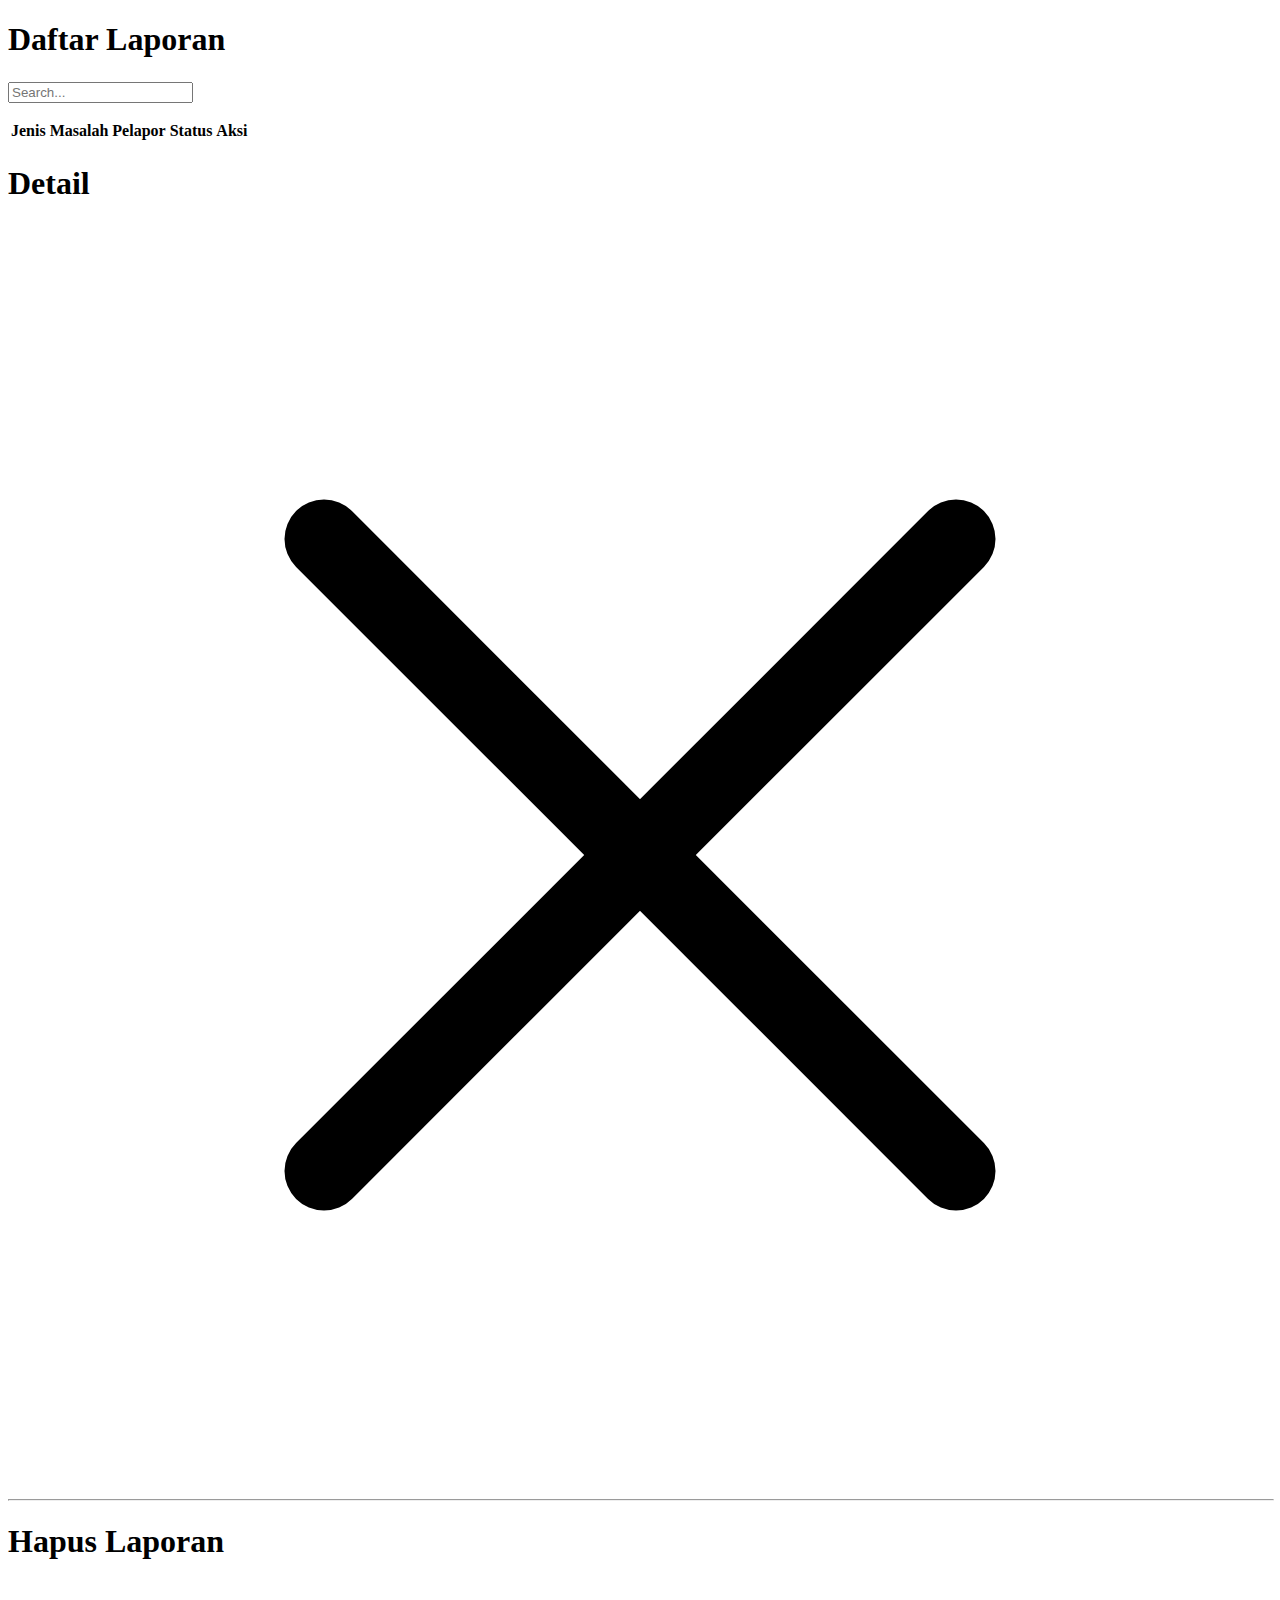
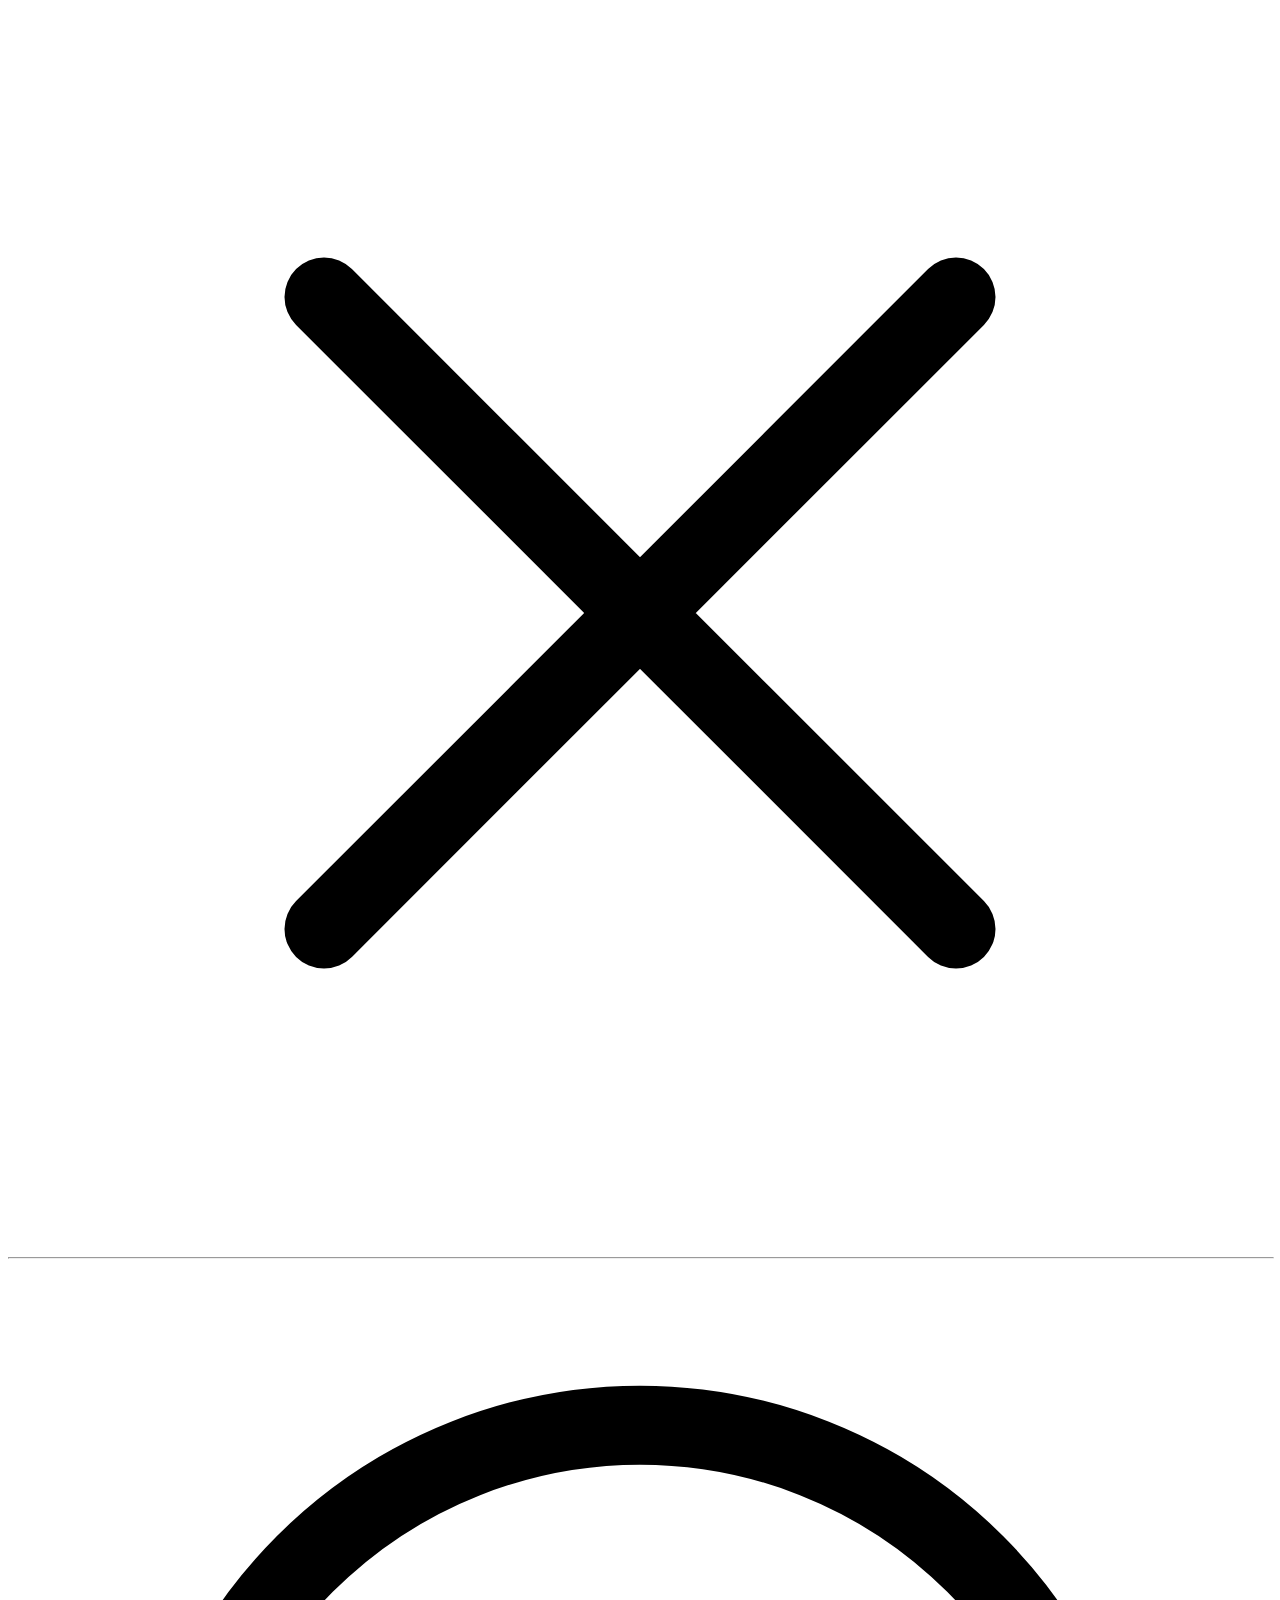
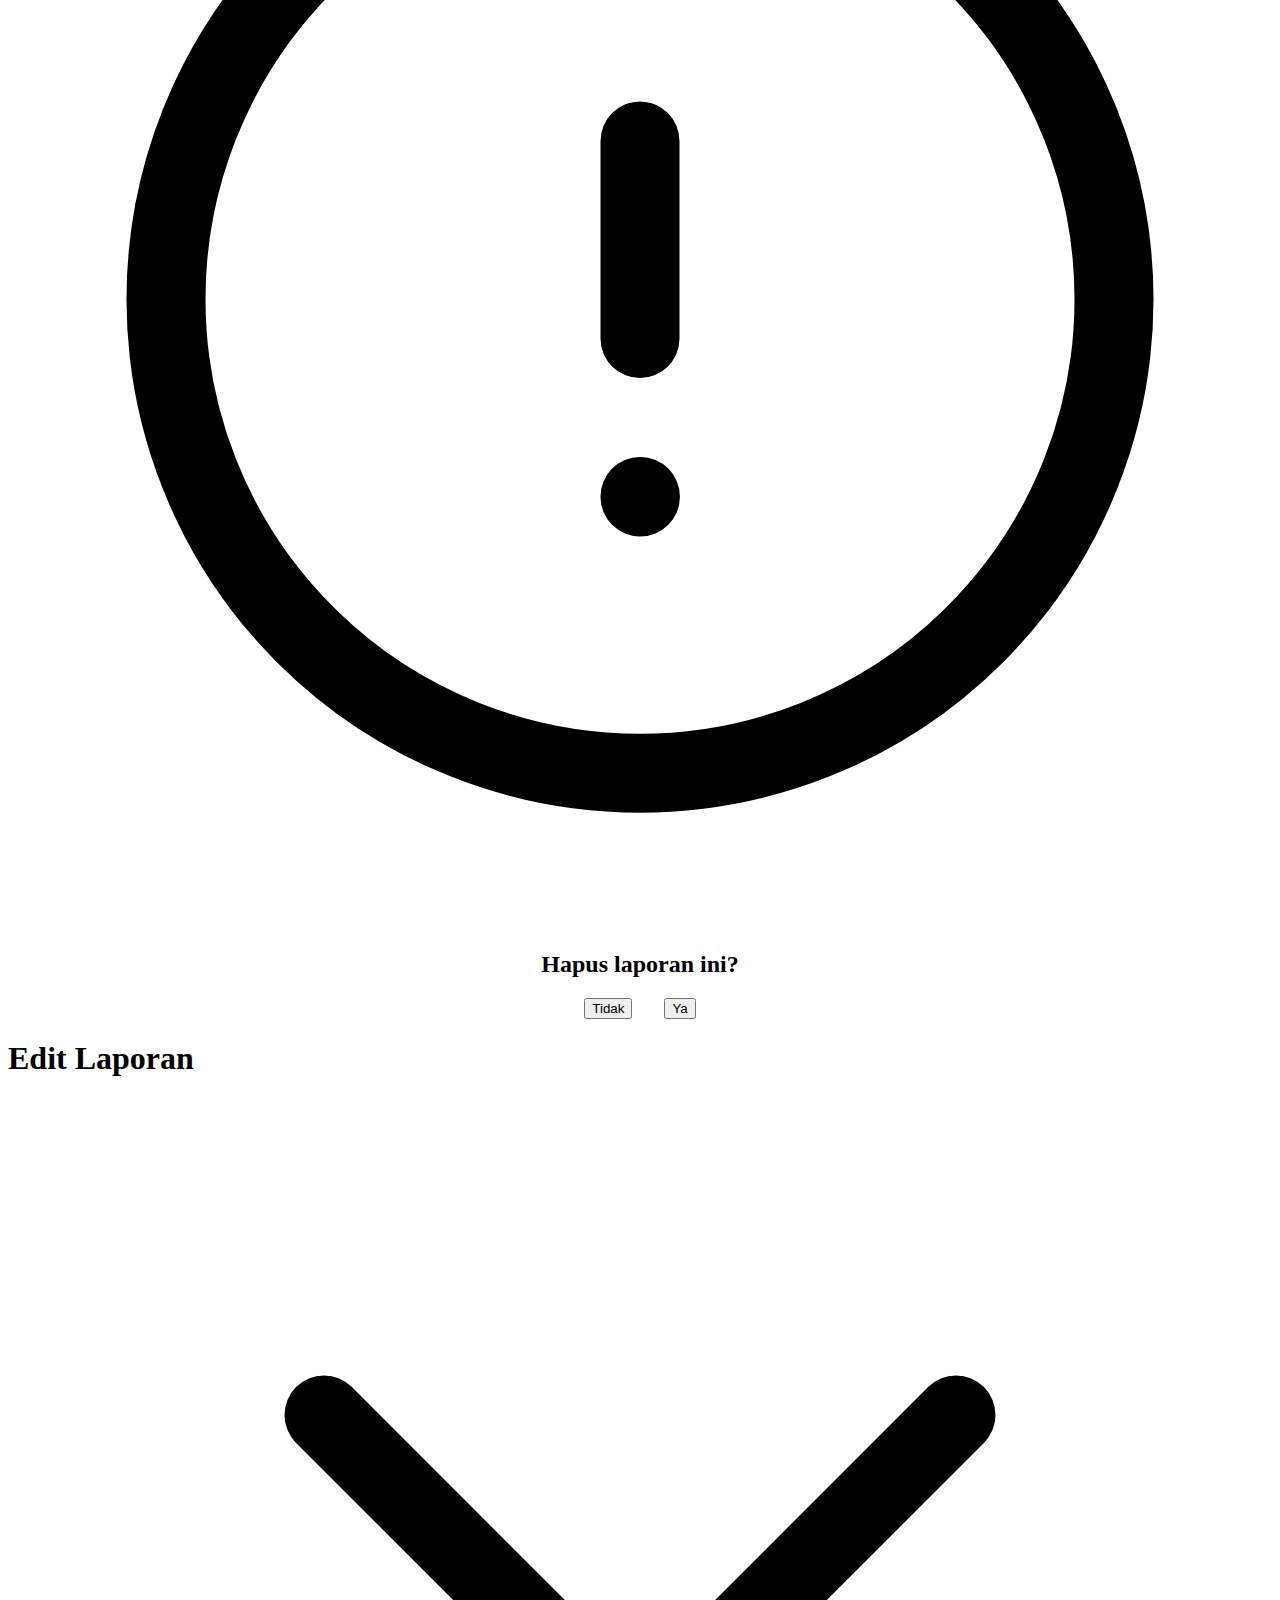
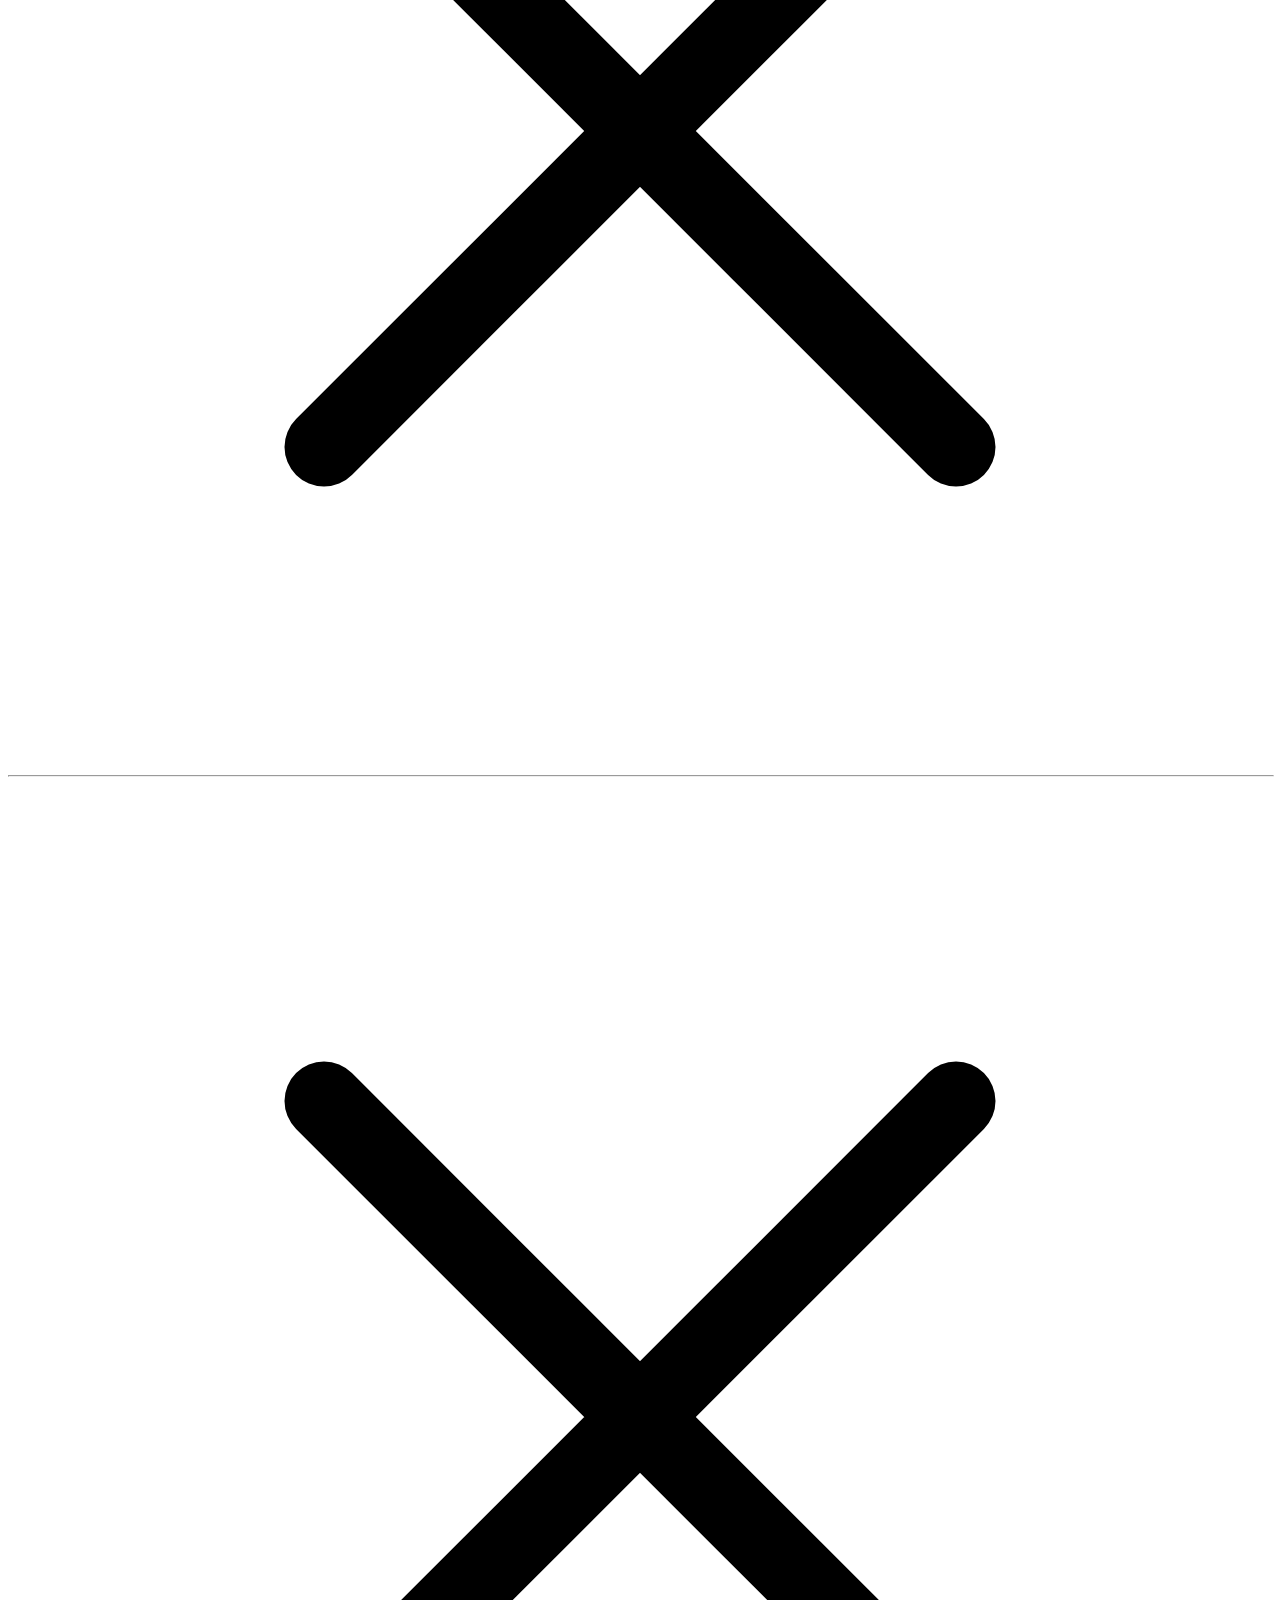
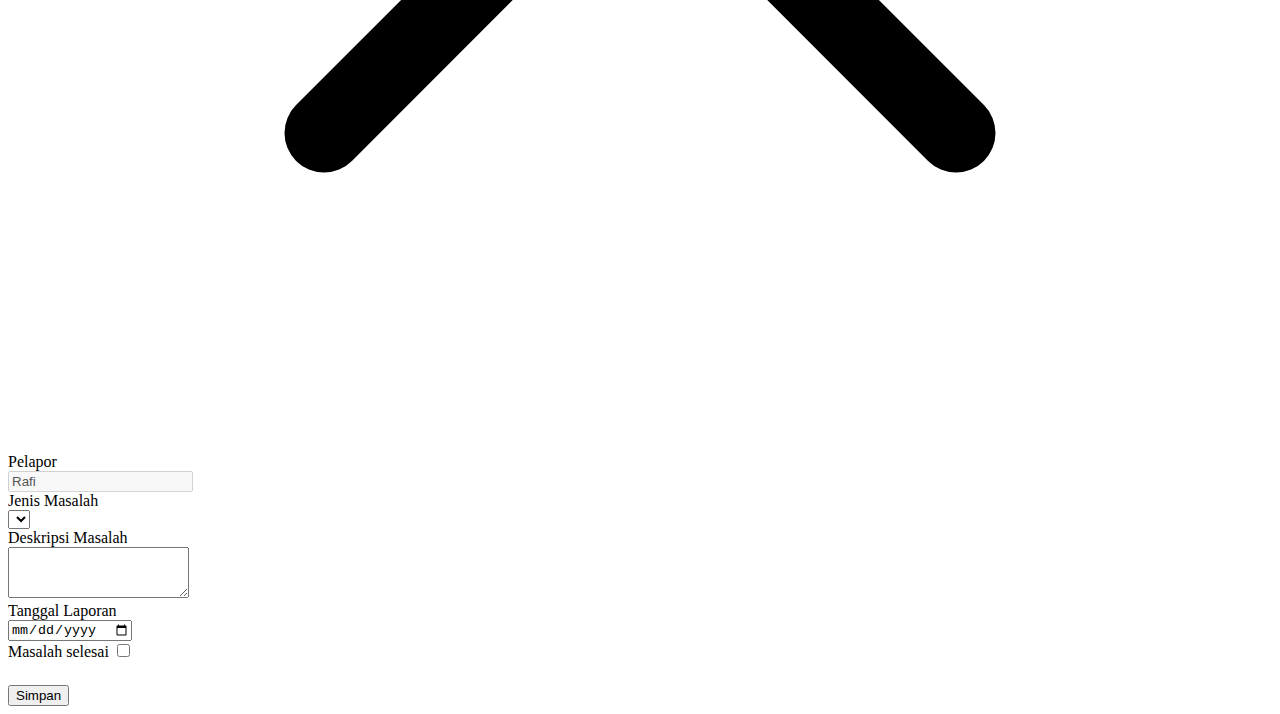
<file: src/main/resources/templates/laporan/index.html>
<!DOCTYPE html>
<html lang="en">
<head>
  <meta charset="UTF-8">
  <meta http-equiv="X-UA-Compatible" content="IE=edge">
  <meta name="viewport" content="width=device-width, initial-scale=1.0">

  <title>Si-Ngadu</title>

  <link rel="stylesheet" th:href="@{/assets/css/base.css}">
  <link rel="stylesheet" th:href="@{/assets/css/style.css}">
  <link rel="stylesheet" th:href="@{/assets/css/dashboard.css}">
  <link rel="stylesheet" th:href="@{/assets/css/toggle-switch.css}">

  <script th:src="@{/assets/js/theme.js}"></script>
  <script th:src="@{/assets/js/sidebar.js}"></script>
  <script th:src="@{/assets/js/modal.js}"></script>
  <script th:src="@{/assets/js/error.js}"></script>
  <script th:src="@{/assets/js/daftar-laporan.js}"></script>

  <meta id="csrf" th:value="${_csrf.token}">
</head>
<body>
  <nav th:replace="~{fragments/nav :: nav}"></nav>

  <main class="main">
    <nav th:replace="~{fragments/sidebar :: sidebar}"></nav>
    <div class="content">

      <h1 class="header">Daftar Laporan</h1>

      <div class="form-div" style="margin: 1.5rem 0 1rem 0;">
        <input id="search" type="text" class="form-input" placeholder="Search...">
      </div>

      <div class="card" style="overflow-x: auto;">
        <table class="table">
          <thead>
            <tr>
              <th>Jenis Masalah</th>
              <th>Pelapor</th>
              <th>Status</th>
              <th>Aksi</th>
            </tr>
          </thead>
          <tbody id="data-laporan">
          </tbody>
        </table>
      </div>

    </div>
  </main>

  <div id="detail-modal" class="modal">
    <div class="card">
      <div class="card-header">
        <h1>Detail</h1>

        <div class="btn-icon" style="margin-left: auto;" onclick="this.parentElement.parentElement.parentElement.classList.remove('open')">
          <svg xmlns="http://www.w3.org/2000/svg" fill="none" viewBox="0 0 24 24" stroke-width="1.5" stroke="currentColor" class="icon">
            <path stroke-linecap="round" stroke-linejoin="round" d="M6 18L18 6M6 6l12 12" />
          </svg>
        </div>
      </div>

      <hr style="width: 100%;">
      <div id="detail"></div>
    </div>
  </div>

  <div id="delete-modal" class="modal">
    <div class="card">
      <div class="card-header">
        <h1>Hapus Laporan</h1>

        <div class="btn-icon" style="margin-left: auto;" onclick="this.parentElement.parentElement.parentElement.classList.remove('open')">
          <svg xmlns="http://www.w3.org/2000/svg" fill="none" viewBox="0 0 24 24" stroke-width="1.5" stroke="currentColor" class="icon">
            <path stroke-linecap="round" stroke-linejoin="round" d="M6 18L18 6M6 6l12 12" />
          </svg>
        </div>
      </div>
      <hr style="width: 100%;">
      <div style="display: flex; flex-direction: column; align-items: center;">
        <svg xmlns="http://www.w3.org/2000/svg" fill="none" viewBox="0 0 24 24" stroke-width="1.5" stroke="currentColor" class="icon large danger">
          <path stroke-linecap="round" stroke-linejoin="round" d="M12 9v3.75m9-.75a9 9 0 11-18 0 9 9 0 0118 0zm-9 3.75h.008v.008H12v-.008z" />
        </svg>

        <h2>Hapus laporan ini?</h2>

        <div style="display: flex; flex-direction: row; justify-content: center; gap: 2rem;">
          <button class="btn btn-secondary" onclick="document.querySelector('#delete-modal').classList.remove('open')">
            Tidak
          </button>
          <form id="delete-form">
            <input type="hidden" id="delete-id">
            <button class="btn btn-danger" type="submit">
              Ya
            </button>
          </form>
          <script>
            document.querySelector("#delete-form").addEventListener('submit', async (e) => {
              e.preventDefault();

              const csrfToken = document.querySelector("#csrf").getAttribute("value");
              const id = document.querySelector("#delete-id").value;

              try {
                const response = await fetch(`/api/v1/report/${id}`, {
                  method: 'DELETE',
                  headers: {
                    'X-CSRF-TOKEN': csrfToken
                  }
                });

                console.log(response);
                if (response.status == 200) {
                  document.querySelector("#delete-modal").classList.remove('open');
                  getReports();
                }
              } catch(e) {
                console.warn(e);
              }
            })
          </script>
        </div>

      </div>
    </div>
  </div>

  <div id="edit-report-modal" class="modal">
    <div class="card">
      <div class="card-header">
        <h1>Edit Laporan</h1>

        <div class="btn-icon" style="margin-left: auto;" onclick="this.parentElement.parentElement.parentElement.classList.remove('open')">
          <svg xmlns="http://www.w3.org/2000/svg" fill="none" viewBox="0 0 24 24" stroke-width="1.5" stroke="currentColor" class="icon">
            <path stroke-linecap="round" stroke-linejoin="round" d="M6 18L18 6M6 6l12 12" />
          </svg>
        </div>
      </div>
      <hr style="width: 100%;">
      <div id="edit-report-error-alert" class="alert danger">
        <span></span>
        <div class="btn-icon" style="margin-left: auto;" onclick="this.parentElement.classList.remove('open')">
          <svg xmlns="http://www.w3.org/2000/svg" fill="none" viewBox="0 0 24 24" stroke-width="1.5" stroke="currentColor" class="icon">
            <path stroke-linecap="round" stroke-linejoin="round" d="M6 18L18 6M6 6l12 12" />
          </svg>
        </div>
      </div>
      <form id="edit-report-form">

        <input type="hidden" name="id">
        <input type="hidden" name="reporterId">

        <div class="form-group">
          <label>Pelapor</label>
          <div class="form-div">
            <input name="reporterName" type="text" disabled class="form-input" value="Rafi">
          </div>
        </div>

        <div class="form-group">
          <label>Jenis Masalah</label>
          <div class="form-div">
            <select name="problemTypeId" class="form-input">
            </select>
          </div>
        </div>

        <div class="form-group">
          <label>Deskripsi Masalah</label>
          <div class="form-div">
            <textarea required name="description" rows="3" class="form-input"></textarea>
          </div>
        </div>

        <div class="form-group">
          <label>Tanggal Laporan</label>
          <div class="form-div">
            <input required type="date" name="reportedDate" class="form-input">
          </div>
        </div>

        <div class="form-group">
          <label>Masalah selesai</label>
          <input type="checkbox" name="solved">
        </div>

        <div style="margin-top: 1.5rem;">
          <button class="btn btn-primary btn-block" type="submit">Simpan</button>
        </div>

      </form>
      <script>
        document.querySelector("#edit-report-form").addEventListener("submit", async (e) => {
          e.preventDefault();
          const formData = new FormData(e.target);
          const data = Object.fromEntries(formData.entries());
          const csrfToken = document.querySelector("#csrf").getAttribute("value");

          data.reporter = { id: data.reporterId };
          data.problemType = { id: data.problemTypeId };
          data.solved = (data.solved == undefined) ? false : true;

          delete data.reporterId;
          delete data.problemTypeId;

          try {
            const response = await fetch(`/api/v1/report/${data.id}`, {
              method: "PUT",
              headers: {
                'X-CSRF-TOKEN': csrfToken,
                'Content-Type': 'application/json'
              },
              body: JSON.stringify(data)
            });

            if (response.status == 200) {
              const data = await response.json();
              if (data == 0) {
                alert("Something went wrong.");
                return;
              }

              getReports();
              document.querySelector("#edit-report-modal").classList.remove("open");
              document.querySelector("#success-modal-message").innerText = "Berhasil mengubah laporan";
              document.querySelector("#success-modal").classList.add("open");
            } else {
              const error = await response.json();
              showError(error, "edit-report-error-alert");
              // showError({ "error": "Gagal mengubah laporan" }, "edit-report-error-alert");
            }
          } catch (e) {

          }
        })
      </script>
    </div>
  </div>

  <div th:replace="~{fragments/modal :: success-modal}"></div>

</body>
</html>
</file>
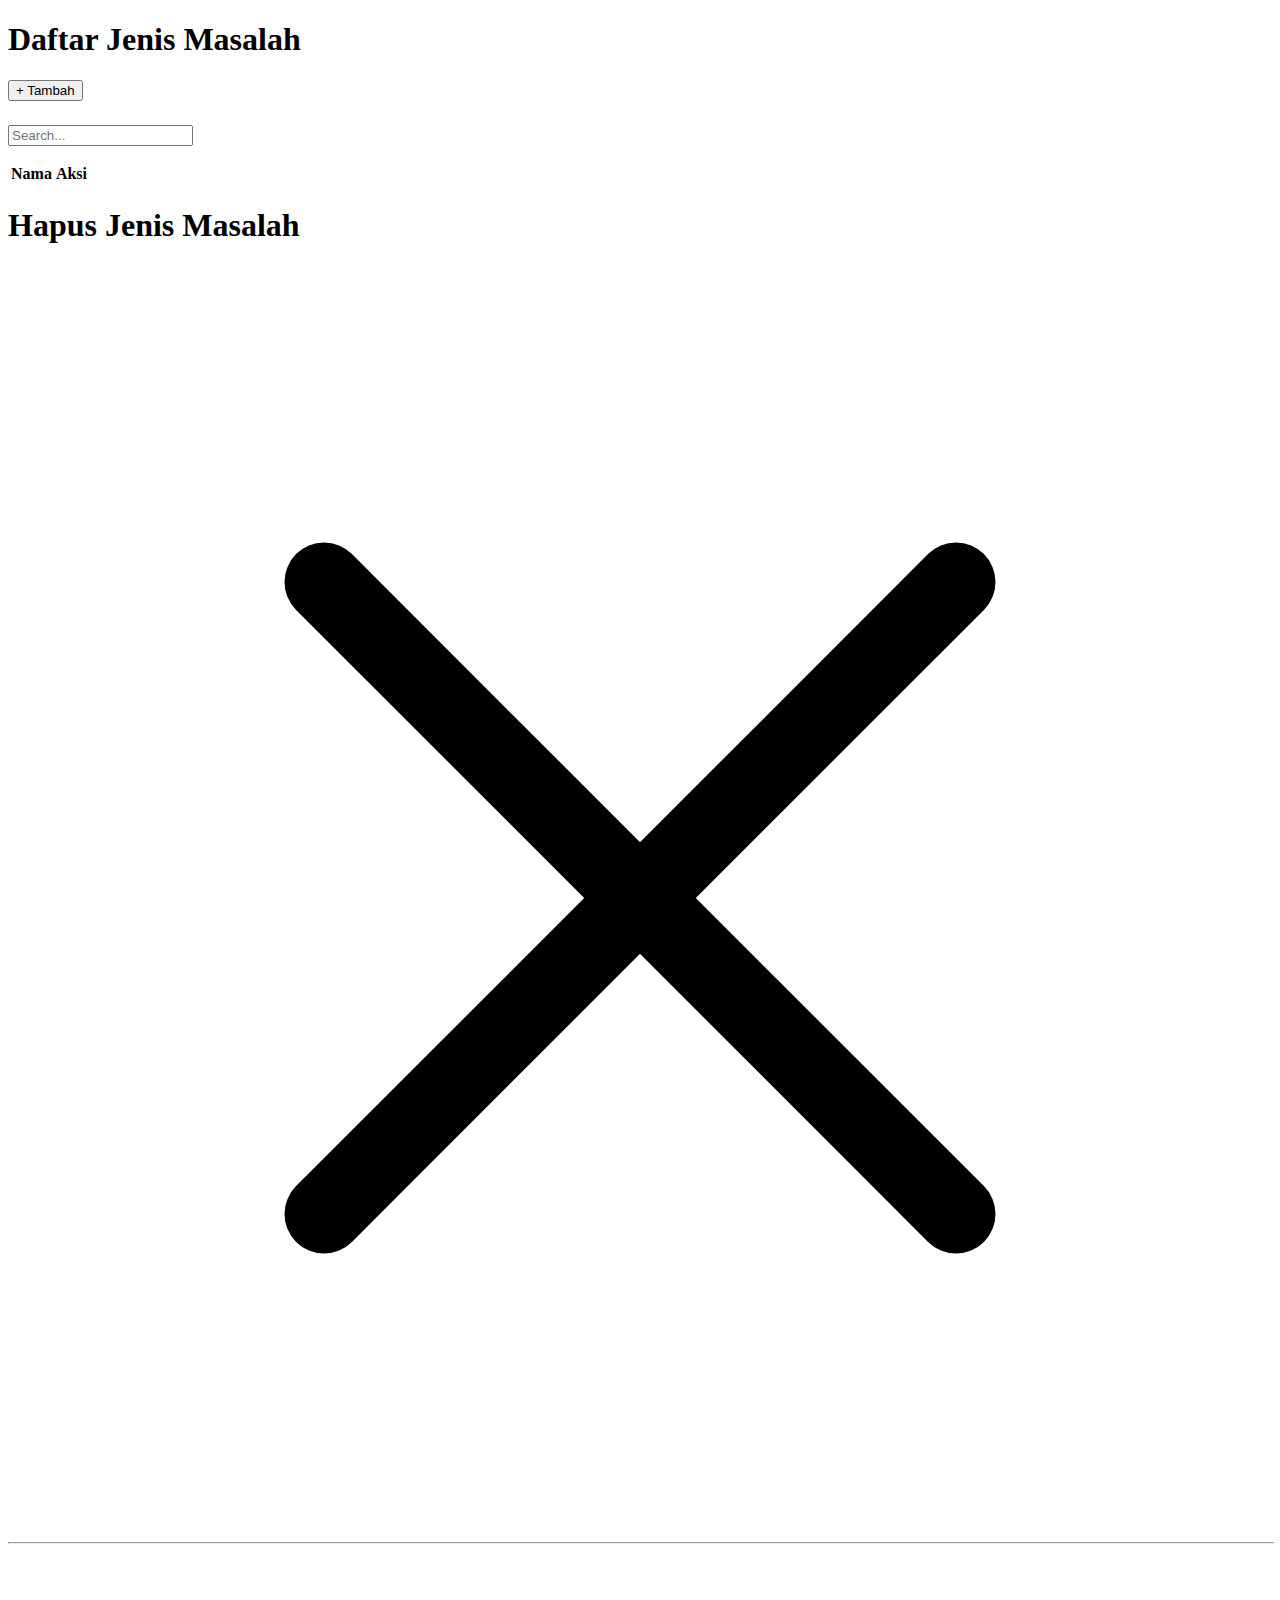
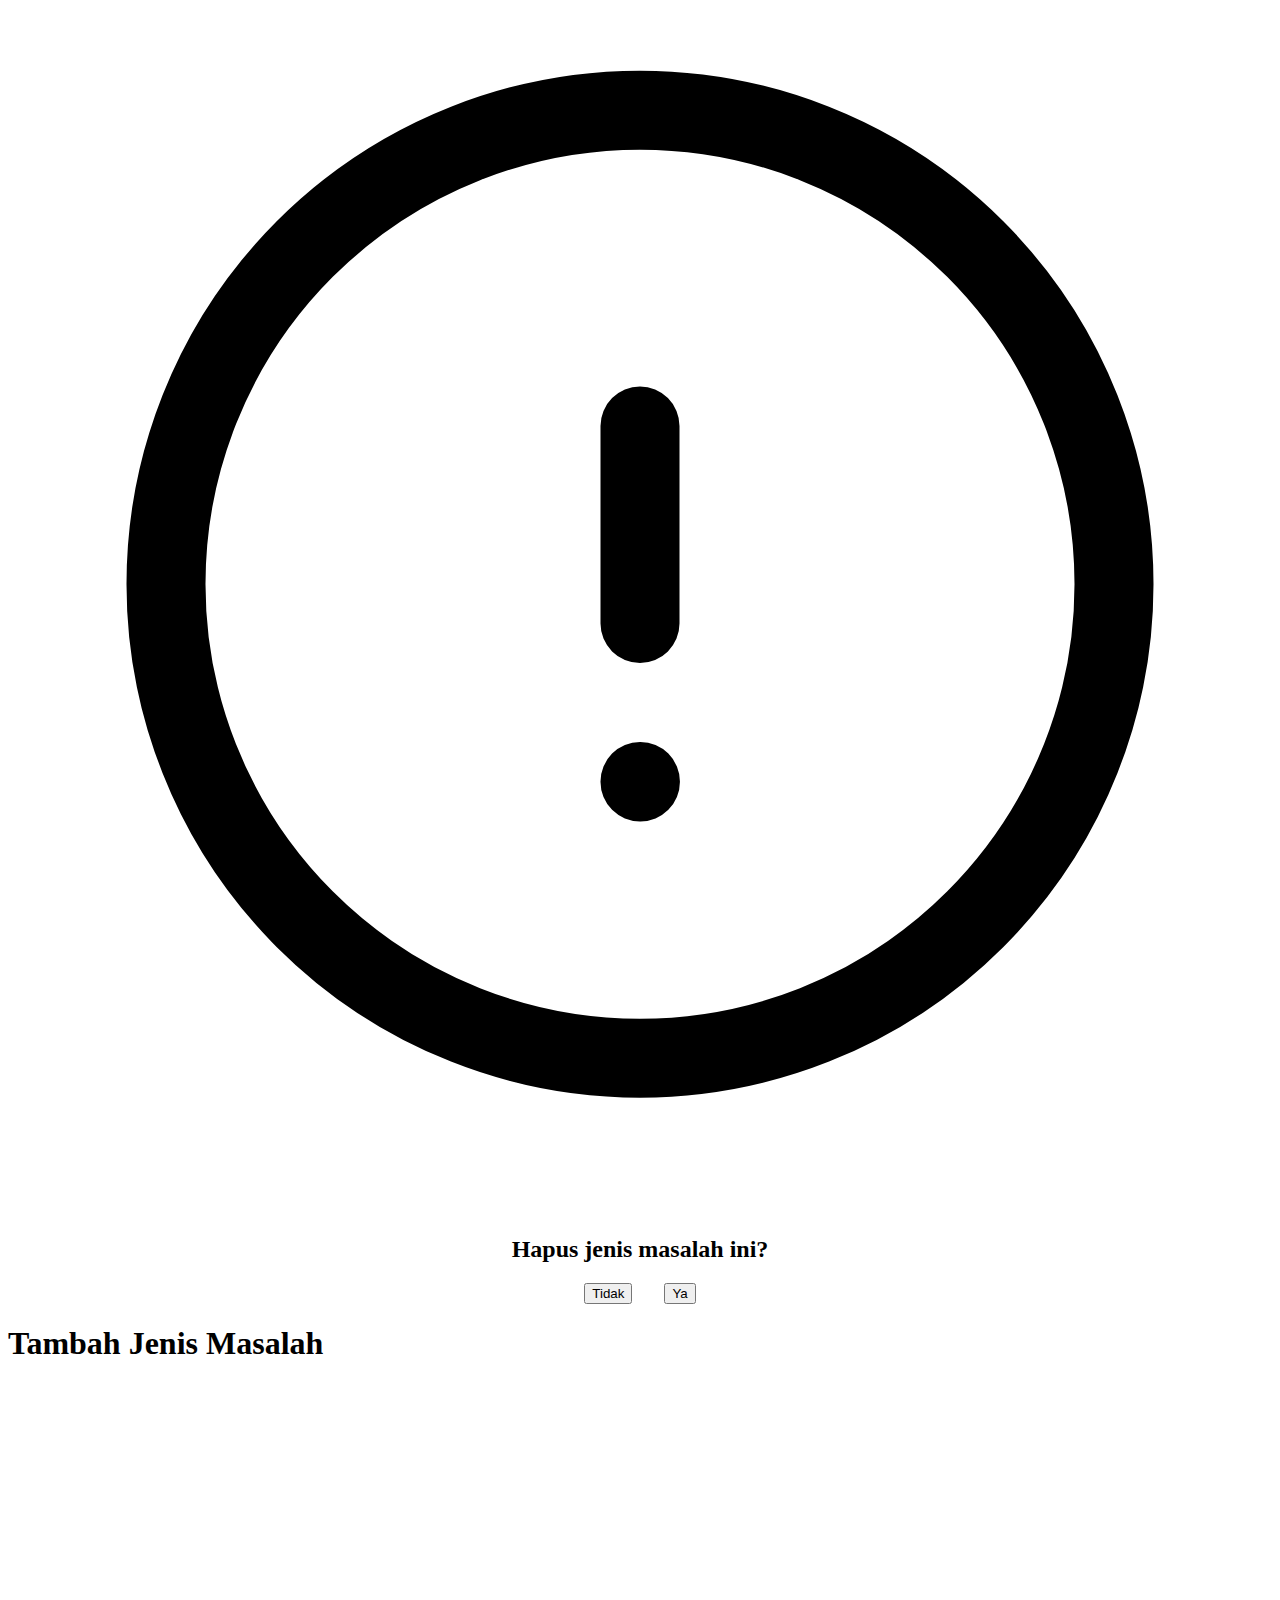
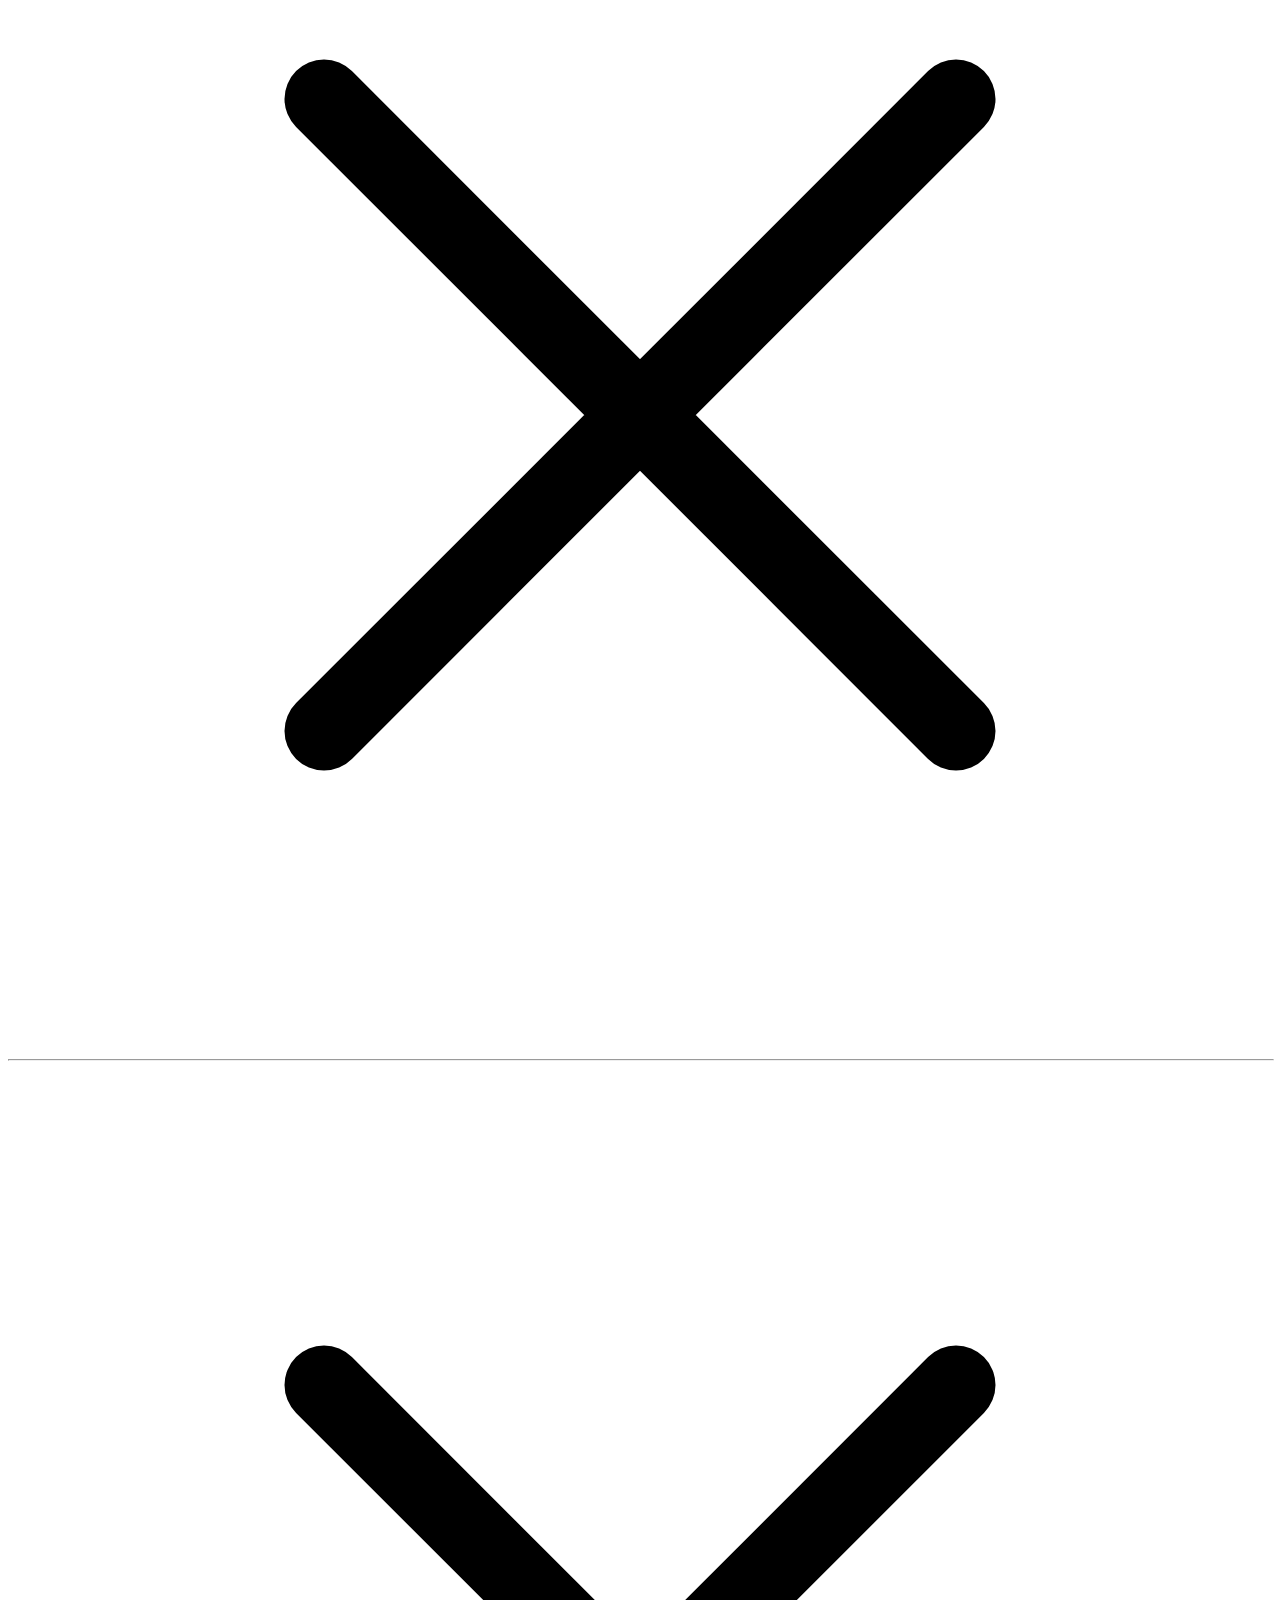
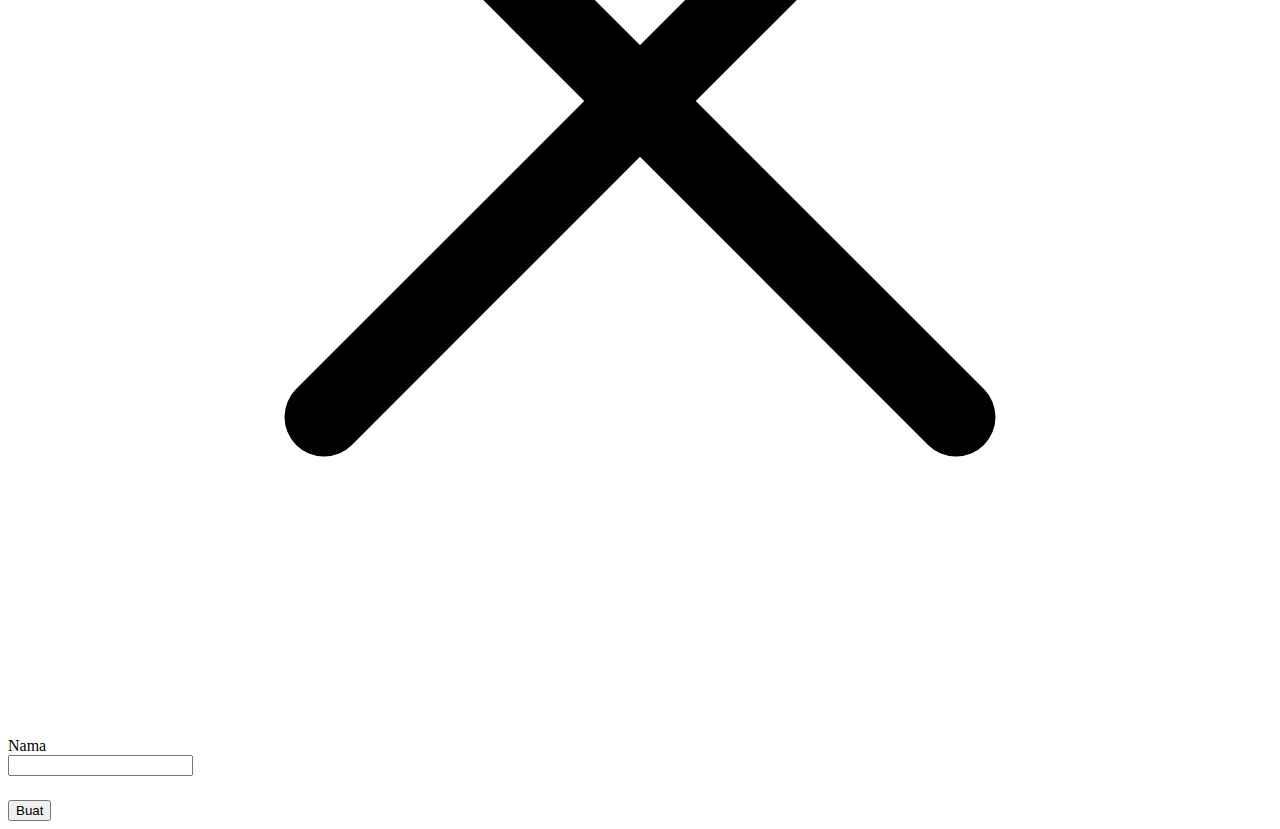
<file: src/main/resources/templates/ptype/index.html>
<!DOCTYPE html>
<html lang="en">
<head>
  <meta charset="UTF-8">
  <meta http-equiv="X-UA-Compatible" content="IE=edge">
  <meta name="viewport" content="width=device-width, initial-scale=1.0">

  <title>Si-Ngadu</title>

  <link rel="stylesheet" th:href="@{/assets/css/base.css}">
  <link rel="stylesheet" th:href="@{/assets/css/style.css}">
  <link rel="stylesheet" th:href="@{/assets/css/dashboard.css}">
  <link rel="stylesheet" th:href="@{/assets/css/toggle-switch.css}">

  <script th:src="@{/assets/js/theme.js}"></script>
  <script th:src="@{/assets/js/sidebar.js}"></script>
  <script th:src="@{/assets/js/modal.js}"></script>
  <script th:src="@{/assets/js/ptypes.js}"></script>
  <script th:src="@{/assets/js/error.js}"></script>

  <meta id="csrf" th:value="${_csrf.token}">
</head>
<body>
  <nav th:replace="~{fragments/nav :: nav}"></nav>

  <main class="main">
    <nav th:replace="~{fragments/sidebar :: sidebar}"></nav>
    <div class="content">
      <h1 class="header">Daftar Jenis Masalah</h1>

      <button onclick="document.querySelector('#add-ptype-modal').classList.add('open')" class="btn btn-primary">+ Tambah</button>

      <div class="form-div" style="margin: 1.5rem 0 1rem 0;">
        <input id="search" type="text" class="form-input" placeholder="Search...">
      </div>

      <div class="card" style="overflow-x: auto;">
        <table class="table">
          <thead>
            <tr>
              <th>Nama</th>
              <th>Aksi</th>
            </tr>
          </thead>
          <tbody id="data-ptype">
          </tbody>
        </table>
      </div>
    </div>
  </main>

  <div id="delete-modal" class="modal">
    <div class="card">
      <div class="card-header">
        <h1>Hapus Jenis Masalah</h1>

        <div class="btn-icon" style="margin-left: auto;" onclick="this.parentElement.parentElement.parentElement.classList.remove('open')">
          <svg xmlns="http://www.w3.org/2000/svg" fill="none" viewBox="0 0 24 24" stroke-width="1.5" stroke="currentColor" class="icon">
            <path stroke-linecap="round" stroke-linejoin="round" d="M6 18L18 6M6 6l12 12" />
          </svg>
        </div>
      </div>
      <hr style="width: 100%;">
      <div style="display: flex; flex-direction: column; align-items: center;">
        <svg xmlns="http://www.w3.org/2000/svg" fill="none" viewBox="0 0 24 24" stroke-width="1.5" stroke="currentColor" class="icon large danger">
          <path stroke-linecap="round" stroke-linejoin="round" d="M12 9v3.75m9-.75a9 9 0 11-18 0 9 9 0 0118 0zm-9 3.75h.008v.008H12v-.008z" />
        </svg>

        <h2>Hapus jenis masalah ini?</h2>

        <div style="display: flex; flex-direction: row; justify-content: center; gap: 2rem;">
          <button class="btn btn-secondary" onclick="document.querySelector('#delete-modal').classList.remove('open')">
            Tidak
          </button>
          <form id="delete-ptype-form">
            <input type="hidden" id="delete-id">
            <button class="btn btn-danger">
              Ya
            </button>
          </form>
          <script>
            document.querySelector("#delete-ptype-form").addEventListener('submit', async (e) => {
              e.preventDefault();
              const id = document.querySelector("#delete-id").value;
              const csrfToken = document.querySelector("#csrf").getAttribute("value");
              if (isNaN(id)) return;

              try {
                const response = await fetch(`/api/v1/problem-type/${id}`, {
                  method: 'DELETE',
                  headers: new Headers({
                    'X-CSRF-TOKEN': csrfToken
                  })
                });

                if (response.status == 200) {
                  getProblemTypes();
                  document.querySelector('#delete-modal').classList.remove('open')
                }
              } catch (e) {
                console.log("error encountered");
                console.log(e);
              }
            })
          </script>
        </div>

      </div>
    </div>
  </div>

  <div id="add-ptype-modal" class="modal">
    <div class="card">
      <div class="card-header">
        <h1>Tambah Jenis Masalah</h1>

        <div class="btn-icon" style="margin-left: auto;" onclick="this.parentElement.parentElement.parentElement.classList.remove('open')">
          <svg xmlns="http://www.w3.org/2000/svg" fill="none" viewBox="0 0 24 24" stroke-width="1.5" stroke="currentColor" class="icon">
            <path stroke-linecap="round" stroke-linejoin="round" d="M6 18L18 6M6 6l12 12" />
          </svg>
        </div>
      </div>
      <hr style="width: 100%;">

      <div id="add-ptype-error-alert" class="alert danger">
        <span></span>
        <div class="btn-icon" style="margin-left: auto;" onclick="this.parentElement.classList.remove('open')">
          <svg xmlns="http://www.w3.org/2000/svg" fill="none" viewBox="0 0 24 24" stroke-width="1.5" stroke="currentColor" class="icon">
            <path stroke-linecap="round" stroke-linejoin="round" d="M6 18L18 6M6 6l12 12" />
          </svg>
        </div>
      </div>

      <form id="add-ptype-form">
        <div class="form-group">
          <label>Nama</label>
          <div class="form-div">
            <input required name="name" type="text" class="form-input">
          </div>
        </div>

        <div style="margin-top: 1.5rem;">
          <button class="btn btn-primary btn-block" type="submit">Buat</button>
        </div>
      </form>
      <script>
        document.querySelector("#add-ptype-form").addEventListener("submit", async (e) => {
          e.preventDefault();
          const formData = new FormData(e.target);
          const data = Object.fromEntries(formData.entries());
          const csrfToken = document.querySelector("#csrf").getAttribute("value");

          try {
            const response = await fetch("/api/v1/problem-type", {
              method: "POST",
              headers: {
                'Content-Type': 'application/json',
                'X-CSRF-TOKEN': csrfToken
              },
              body: JSON.stringify(data)
            });

            if (response.status == 200) {
              getProblemTypes();
              document.querySelector("#add-ptype-modal").classList.remove("open");
            } else {
              const errors = await response.json();
              showError(errors, "add-ptype-error-alert");
            }
          } catch(e) {
            console.warn(e);
          }
        })
      </script>
    </div>
  </div>
</body>
</html>
</file>
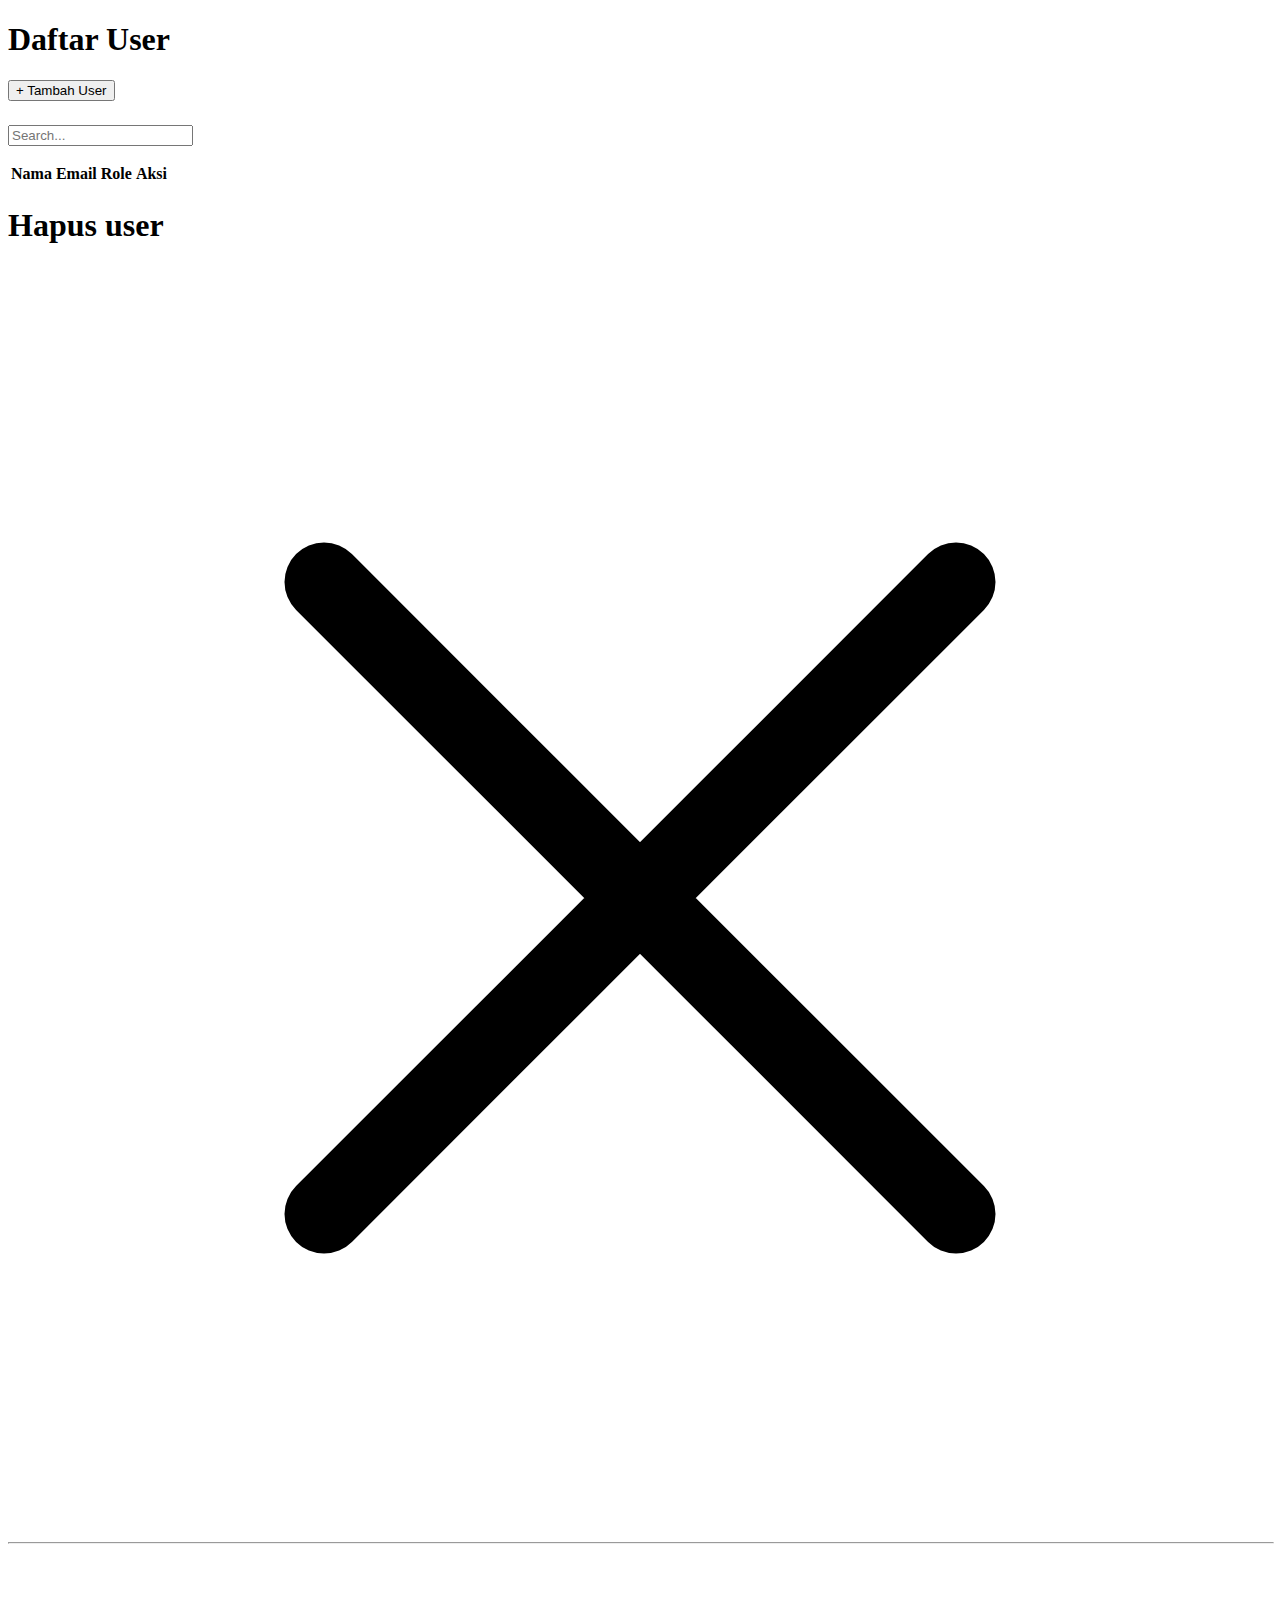
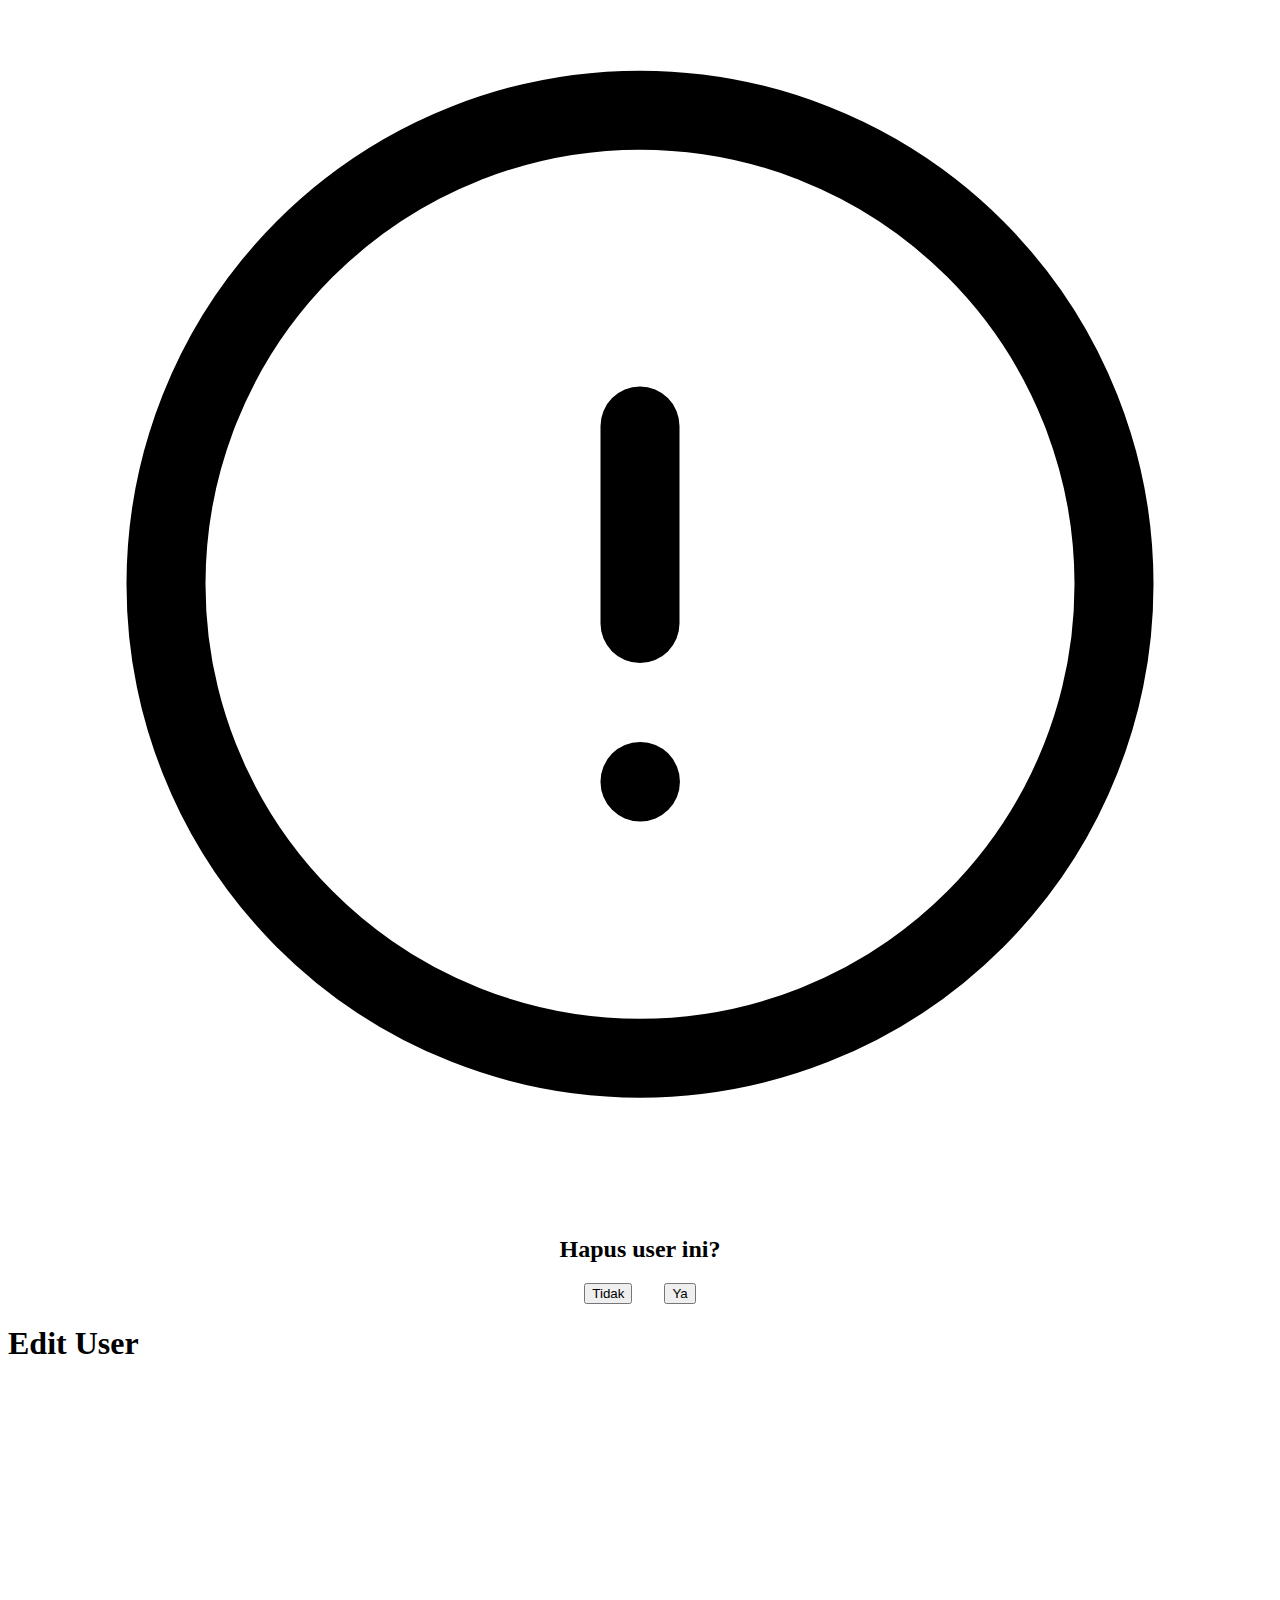
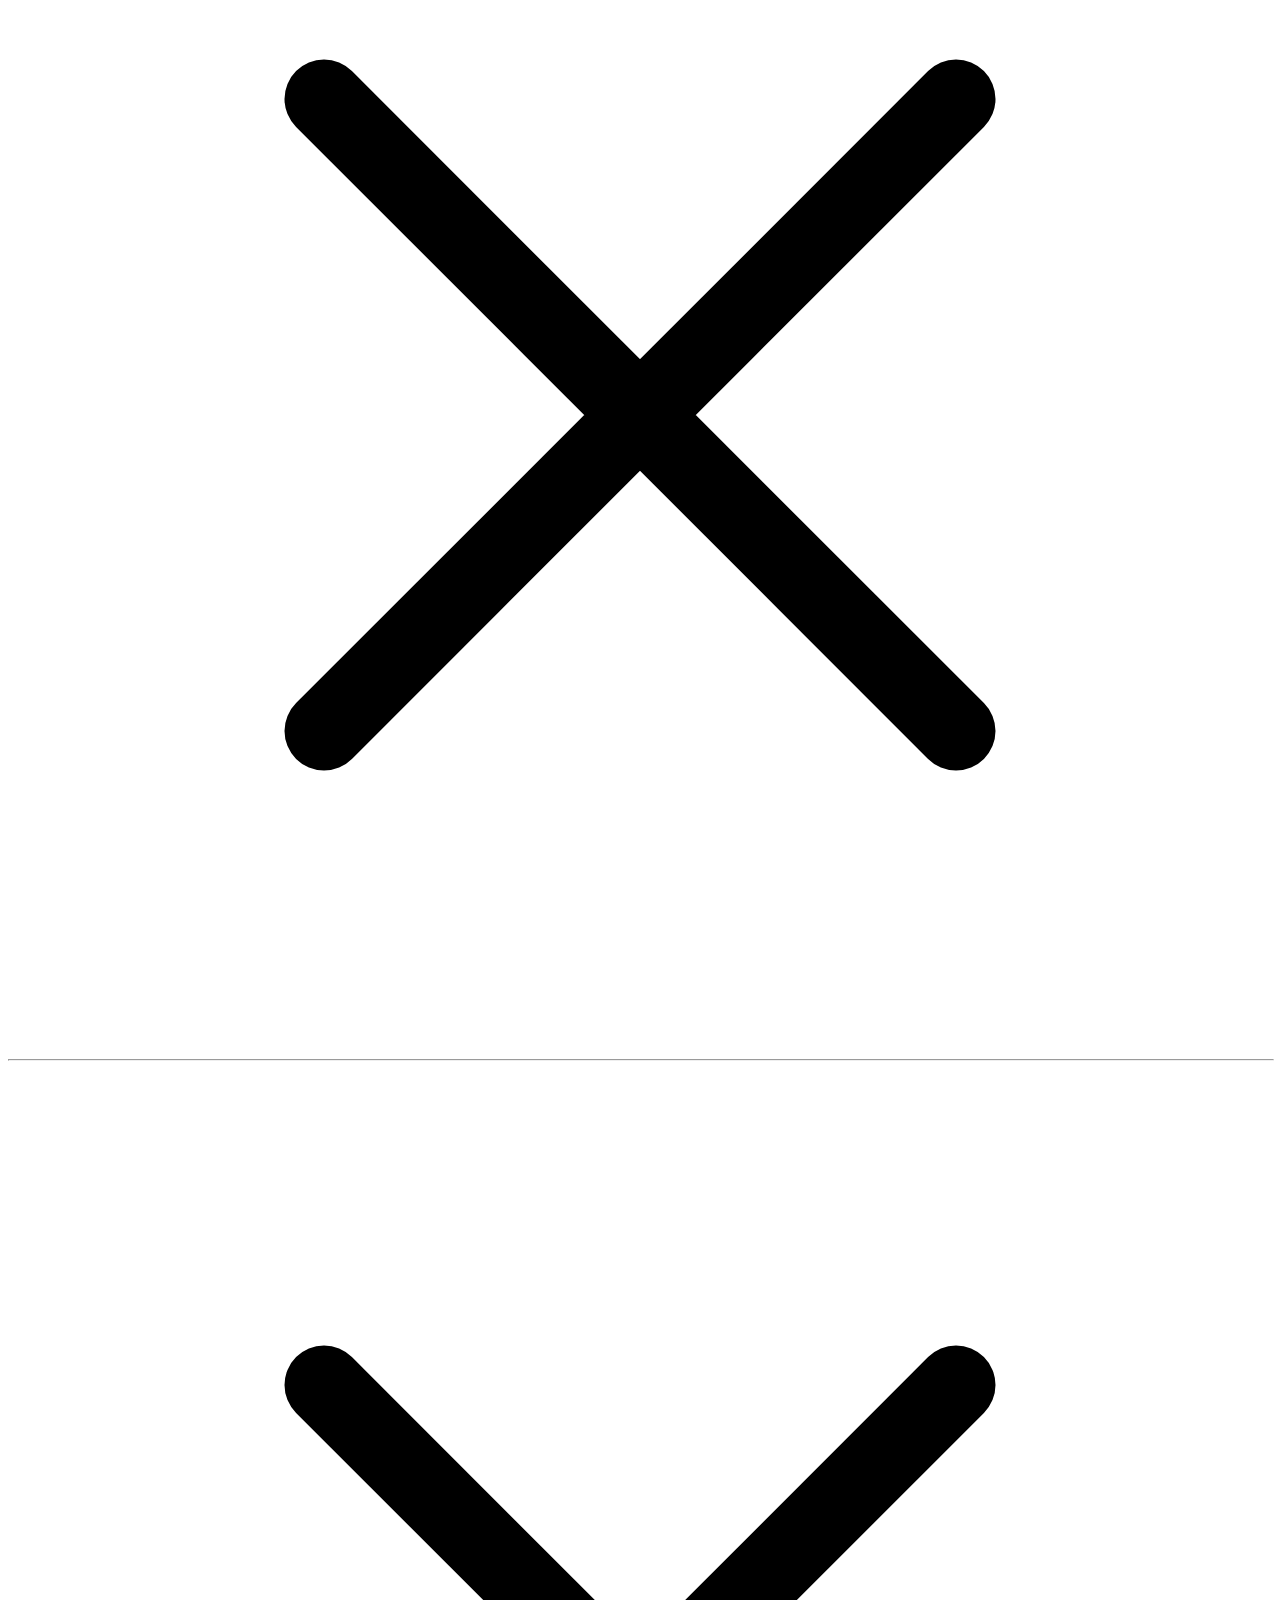
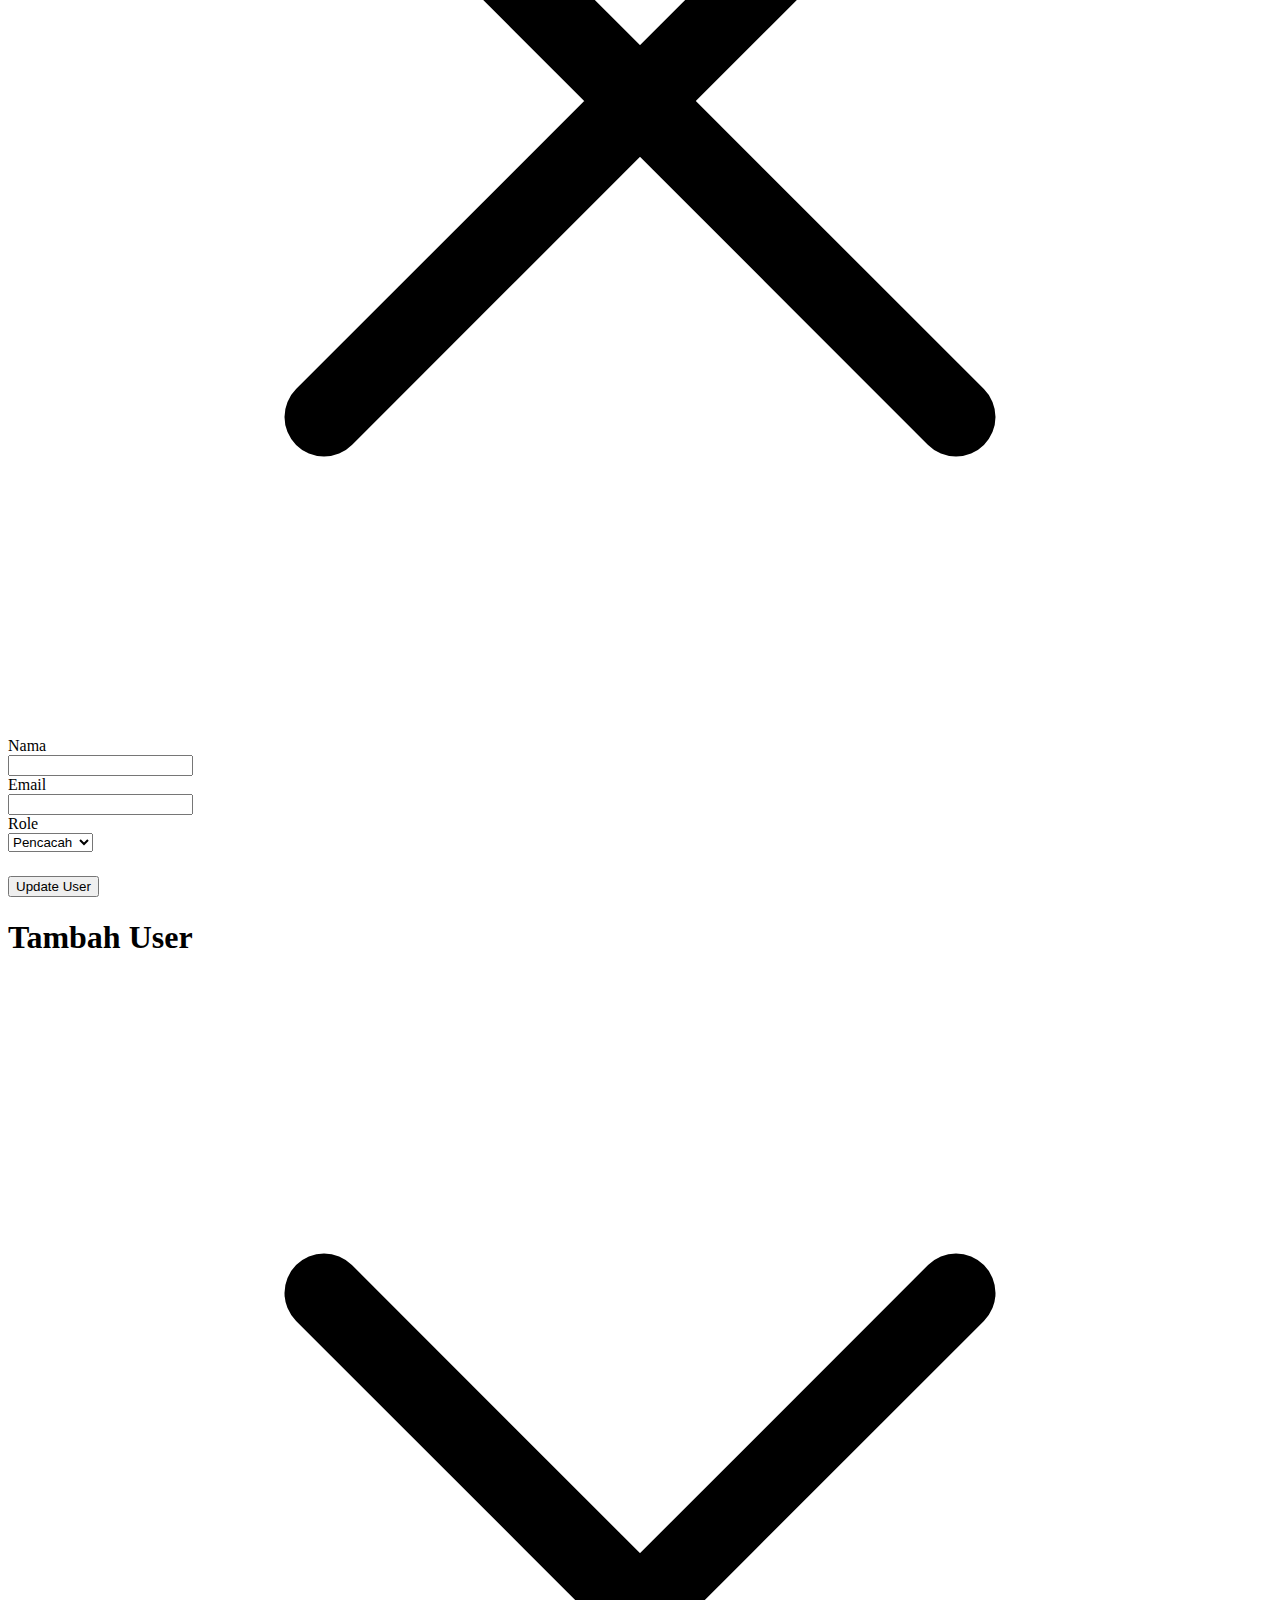
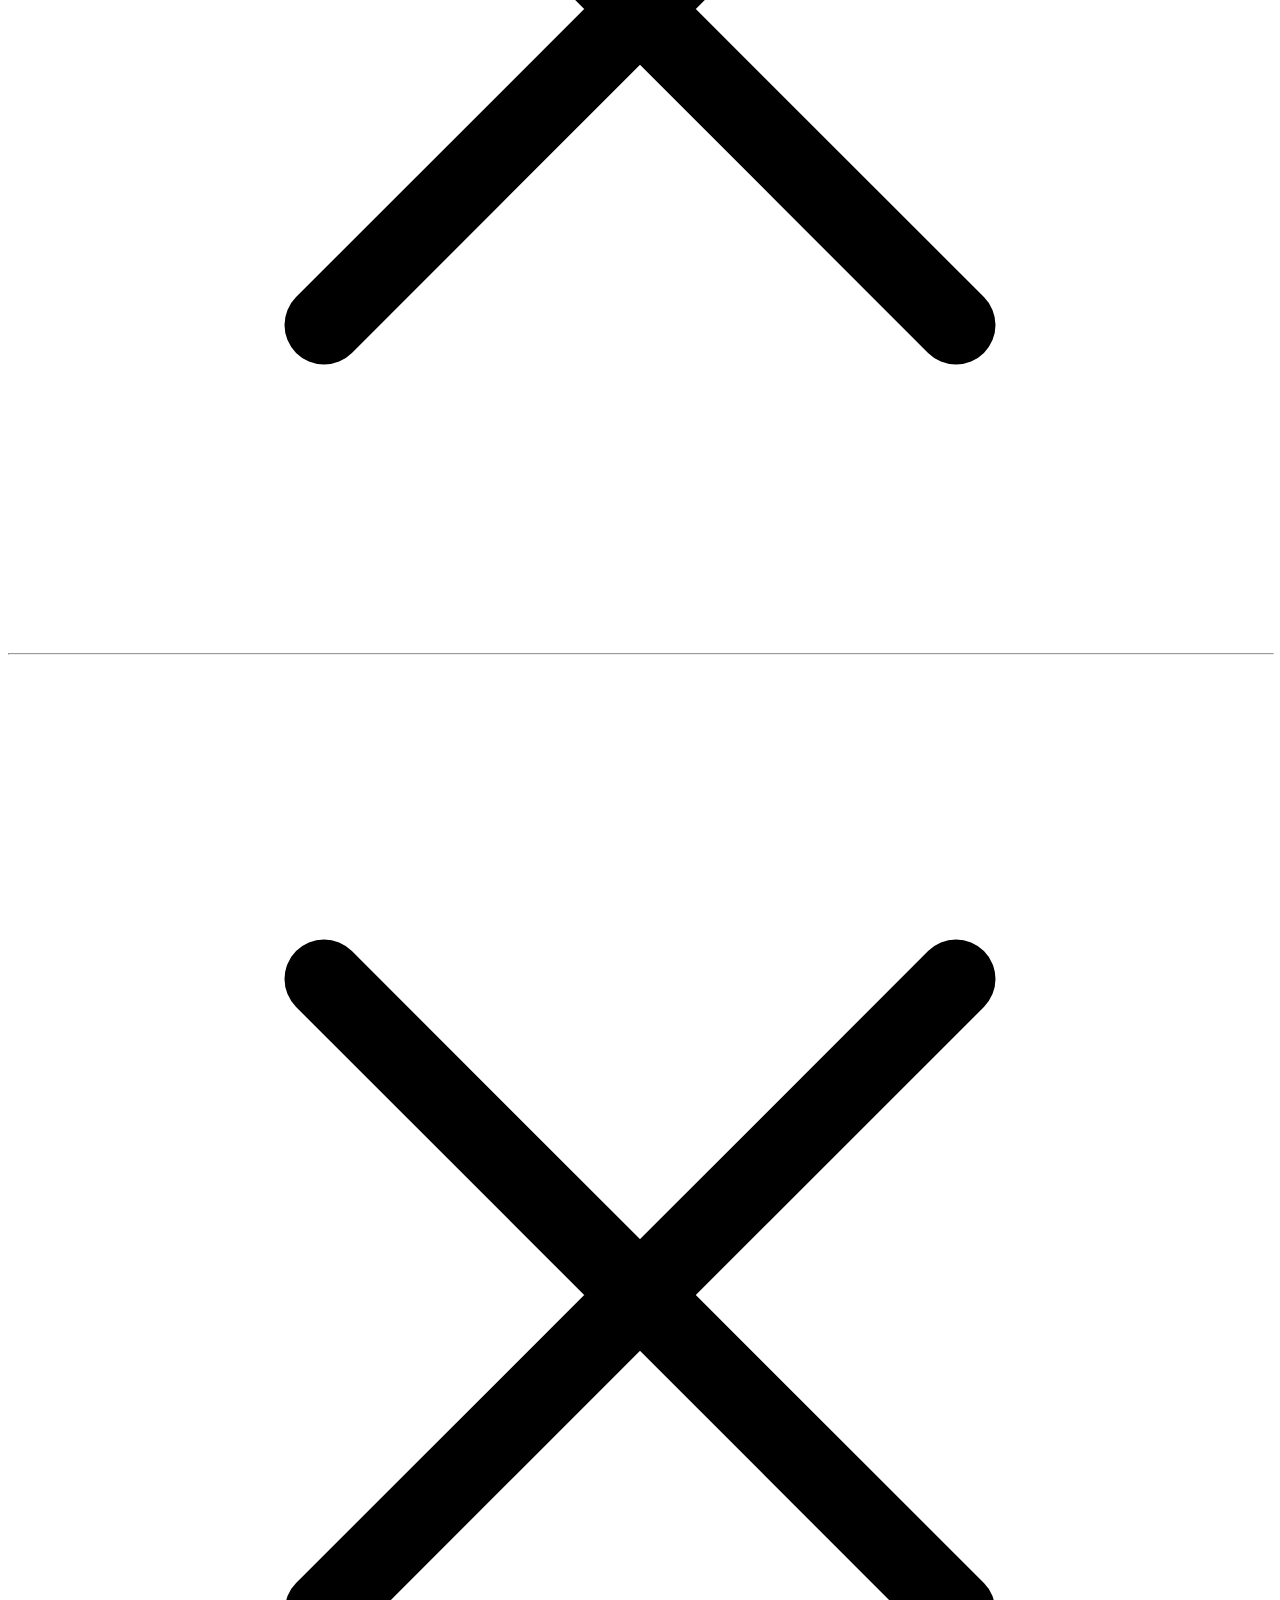
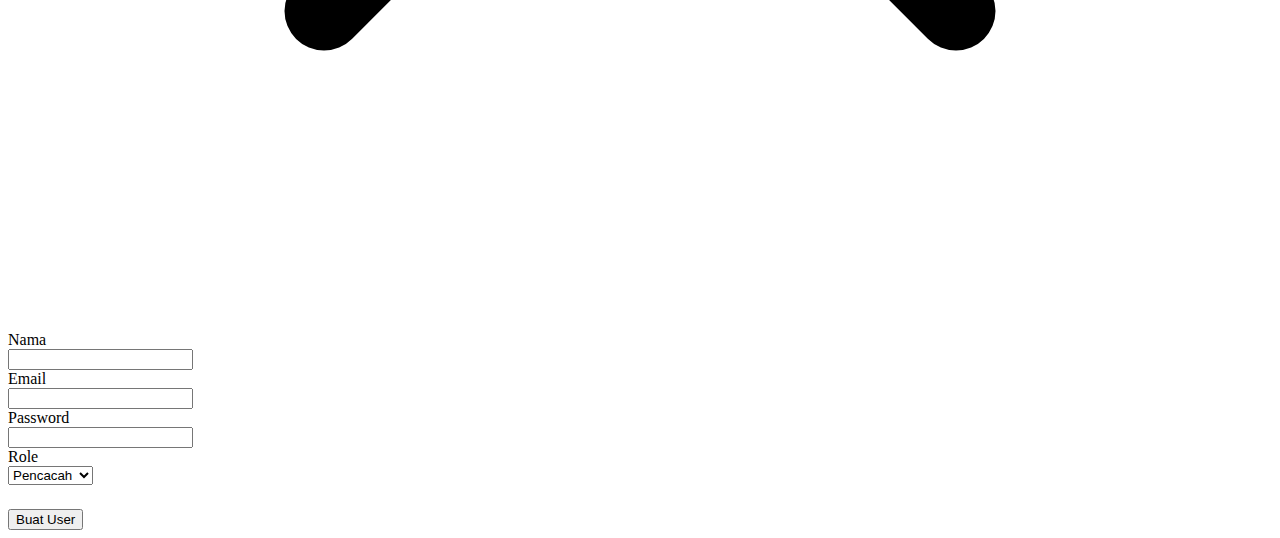
<file: src/main/resources/templates/user/index.html>
<!DOCTYPE html>
<html lang="en">
<head>
  <meta charset="UTF-8">
  <meta http-equiv="X-UA-Compatible" content="IE=edge">
  <meta name="viewport" content="width=device-width, initial-scale=1.0">

  <title>Si-Ngadu</title>

  <link rel="stylesheet" th:href="@{/assets/css/base.css}">
  <link rel="stylesheet" th:href="@{/assets/css/style.css}">
  <link rel="stylesheet" th:href="@{/assets/css/dashboard.css}">
  <link rel="stylesheet" th:href="@{/assets/css/toggle-switch.css}">

  <script th:src="@{/assets/js/theme.js}"></script>
  <script th:src="@{/assets/js/sidebar.js}"></script>
  <script th:src="@{/assets/js/modal.js}"></script>
  <script th:src="@{/assets/js/daftar-user.js}"></script>
  <script th:src="@{/assets/js/error.js}"></script>

  <meta id="csrf" th:value="${_csrf.token}">
</head>
<body>
  <nav th:replace="~{fragments/nav :: nav}"></nav>

  <main class="main">
    <nav th:replace="~{fragments/sidebar :: sidebar}"></nav>
    <div class="content">
      <h1 class="header">Daftar User</h1>

      <button onclick="document.querySelector('#add-user-modal').classList.add('open')" class="btn btn-primary">+ Tambah User</button>

      <div class="form-div" style="margin: 1.5rem 0 1rem 0;">
        <input id="user-search" type="text" class="form-input" placeholder="Search...">
      </div>

      <div class="card" style="overflow-x: auto;">
        <table class="table">
          <thead>
            <tr>
              <th>Nama</th>
              <th>Email</th>
              <th>Role</th>
              <th>Aksi</th>
            </tr>
          </thead>
          <tbody id="data-user">
          </tbody>
        </table>
      </div>
    </div>
  </main>

  <div id="delete-modal" class="modal">
    <div class="card">
      <div class="card-header">
        <h1>Hapus user</h1>

        <div class="btn-icon" style="margin-left: auto;" onclick="this.parentElement.parentElement.parentElement.classList.remove('open')">
          <svg xmlns="http://www.w3.org/2000/svg" fill="none" viewBox="0 0 24 24" stroke-width="1.5" stroke="currentColor" class="icon">
            <path stroke-linecap="round" stroke-linejoin="round" d="M6 18L18 6M6 6l12 12" />
          </svg>
        </div>
      </div>
      <hr style="width: 100%;">
      <div style="display: flex; flex-direction: column; align-items: center;">
        <svg xmlns="http://www.w3.org/2000/svg" fill="none" viewBox="0 0 24 24" stroke-width="1.5" stroke="currentColor" class="icon large danger">
          <path stroke-linecap="round" stroke-linejoin="round" d="M12 9v3.75m9-.75a9 9 0 11-18 0 9 9 0 0118 0zm-9 3.75h.008v.008H12v-.008z" />
        </svg>

        <h2>Hapus user ini?</h2>

        <div style="display: flex; flex-direction: row; justify-content: center; gap: 2rem;">
          <button class="btn btn-secondary" onclick="document.querySelector('#delete-modal').classList.remove('open')">
            Tidak
          </button>
          <form id="delete-user-form">
            <input type="hidden" id="delete-id">
            <button class="btn btn-danger">
              Ya
            </button>
          </form>
          <script>
            document.querySelector("#delete-user-form").addEventListener('submit', async (e) => {
              e.preventDefault();
              const id = document.querySelector("#delete-id").value;
              const csrfToken = document.querySelector("#csrf").getAttribute("value");
              if (isNaN(id)) return;

              try {
                const response = await fetch(`/api/v1/user/${id}`, {
                  method: 'DELETE',
                  headers: new Headers({
                    'X-CSRF-TOKEN': csrfToken
                  })
                });

                const data = await response.json();

                getUsersData();
                document.querySelector('#delete-modal').classList.remove('open')
              } catch (e) {
                console.log("error encountered");
                console.log(e);
              }
            })
          </script>
        </div>

      </div>
    </div>
  </div>

  <div id="edit-user-modal" class="modal">
    <div class="card">
      <div class="card-header">
        <h1>Edit User</h1>

        <div class="btn-icon" style="margin-left: auto;" onclick="this.parentElement.parentElement.parentElement.classList.remove('open')">
          <svg xmlns="http://www.w3.org/2000/svg" fill="none" viewBox="0 0 24 24" stroke-width="1.5" stroke="currentColor" class="icon">
            <path stroke-linecap="round" stroke-linejoin="round" d="M6 18L18 6M6 6l12 12" />
          </svg>
        </div>
      </div>
      <hr style="width: 100%;">
      <div id="edit-user-error-alert" class="alert danger">
        <span></span>
        <div class="btn-icon" style="margin-left: auto;" onclick="this.parentElement.classList.remove('open')">
          <svg xmlns="http://www.w3.org/2000/svg" fill="none" viewBox="0 0 24 24" stroke-width="1.5" stroke="currentColor" class="icon">
            <path stroke-linecap="round" stroke-linejoin="round" d="M6 18L18 6M6 6l12 12" />
          </svg>
        </div>
      </div>
      <form id="edit-user-form">

        <input type="hidden" name="id">
        <input type="hidden" name="password">

        <div class="form-group">
          <label>Nama</label>
          <div class="form-div">
            <input readonly name="name" type="text" class="form-input">
          </div>
        </div>

        <div class="form-group">
          <label>Email</label>
          <div class="form-div">
            <input readonly name="email" type="email" class="form-input">
          </div>
        </div>

        <div class="form-group">
          <label>Role</label>
          <div class="form-div">
            <select id="edit-role" name="role" class="form-input">
              <option value="PENCACAH">Pencacah</option>
              <option value="PENGAWAS">Pengawas</option>
              <option value="ADMIN">Admin</option>
            </select>
          </div>
        </div>

        <div id="edit-supervisor" class="form-group" style="display: none;">
          <label>Supervisor</label>
          <div class="form-div">
            <select name="supervisor_id" class="form-input"></select>
          </div>
        </div>

        <div style="margin-top: 1.5rem;">
          <button class="btn btn-primary btn-block" type="submit">Update User</button>
        </div>

      </form>
      <script>
        document.querySelector("#edit-user-form").addEventListener("submit", async (e) => {
          e.preventDefault();
          const formData = new FormData(e.target);
          const data = Object.fromEntries(formData.entries());
          const csrfToken = document.querySelector("#csrf").getAttribute("value");

          data.supervisor = {id: data.supervisor_id}
          delete data.supervisor_id;

          try {
            const response = await fetch(`/api/v1/user/${data.id}`, {
              method: "PUT",
              headers: {
                'X-CSRF-TOKEN': csrfToken,
                'Content-Type': 'application/json'
              },
              body: JSON.stringify(data)
            });

            if (response.status == 200) {
              getUsersData();
              updatePilihanPengawas();
              document.querySelector("#edit-user-modal").classList.remove("open");
              document.querySelector("#success-modal-message").innerText = "Berhasil mengubah user";
              document.querySelector("#success-modal").classList.add("open");
            } else {
              const errors = await response.json();
              showError(errors, "edit-user-error-alert");
            }
          } catch (e) {

          }
        })
      </script>
    </div>
  </div>

  <div id="add-user-modal" class="modal">
    <div class="card">
      <div class="card-header">
        <h1>Tambah User</h1>

        <div class="btn-icon" style="margin-left: auto;" onclick="this.parentElement.parentElement.parentElement.classList.remove('open')">
          <svg xmlns="http://www.w3.org/2000/svg" fill="none" viewBox="0 0 24 24" stroke-width="1.5" stroke="currentColor" class="icon">
            <path stroke-linecap="round" stroke-linejoin="round" d="M6 18L18 6M6 6l12 12" />
          </svg>
        </div>
      </div>
      <hr style="width: 100%;">
      <div id="add-user-error-alert" class="alert danger">
        <span></span>
        <div class="btn-icon" style="margin-left: auto;" onclick="this.parentElement.classList.remove('open')">
          <svg xmlns="http://www.w3.org/2000/svg" fill="none" viewBox="0 0 24 24" stroke-width="1.5" stroke="currentColor" class="icon">
            <path stroke-linecap="round" stroke-linejoin="round" d="M6 18L18 6M6 6l12 12" />
          </svg>
        </div>
      </div>
      <form id="add-user-form">
        <input type="hidden" th:name="${_csrf.parameterName}" th:value="${_csrf.token}">
        <div class="form-group">
          <label>Nama</label>
          <div class="form-div">
            <input required name="name" type="text" class="form-input">
          </div>
        </div>

        <div class="form-group">
          <label>Email</label>
          <div class="form-div">
            <input required name="email" type="email" class="form-input">
          </div>
        </div>

        <div class="form-group">
          <label>Password</label>
          <div class="form-div">
            <input required name="password" type="password" class="form-input">
          </div>
        </div>

        <div class="form-group">
          <label>Role</label>
          <div class="form-div">
            <select name="role" class="form-input">
              <option value="PENCACAH">Pencacah</option>
              <option value="PENGAWAS">Pengawas</option>
              <option value="ADMIN">Admin</option>
            </select>
          </div>
        </div>

        <div style="margin-top: 1.5rem;">
          <button class="btn btn-primary btn-block" type="submit">Buat User</button>
        </div>
      </form>
      <script>
        document.querySelector("#add-user-form").addEventListener("submit", async (e) => {
          e.preventDefault();
          const formData = new FormData(e.target);
          const data = Object.fromEntries(formData.entries());
          const csrfToken = document.querySelector("#csrf").getAttribute("value");

          try {
            const response = await fetch("/api/v1/user", {
              method: "POST",
              headers: {
                "X-CSRF-TOKEN": csrfToken,
                "Content-Type": "application/json"
              },
              body: JSON.stringify(data)
            });

            console.log(response);
            if (response.status == 200) {
              getUsersData();
              updatePilihanPengawas();
              document.querySelector("#success-modal-message").innerText = "Berhasil membuat user";
              document.querySelector("#success-modal").classList.add("open");

              const form = document.querySelector("#add-user-form");
              form.querySelector("input[name='name']").value = "";
              form.querySelector("input[name='email']").value = "";
              form.querySelector("input[name='password']").value = "";
              document.querySelector("#add-user-modal").classList.remove("open");
            } else {
              const error = await response.json();
              showError(error, "add-user-error-alert");
            }
          } catch(e) {
            console.log("Error encountered!");
            console.warn(e);
          }
        })
      </script>
    </div>
  </div>

  <div th:replace="~{fragments/modal :: success-modal}"></div>

</body>
</html>
</file>
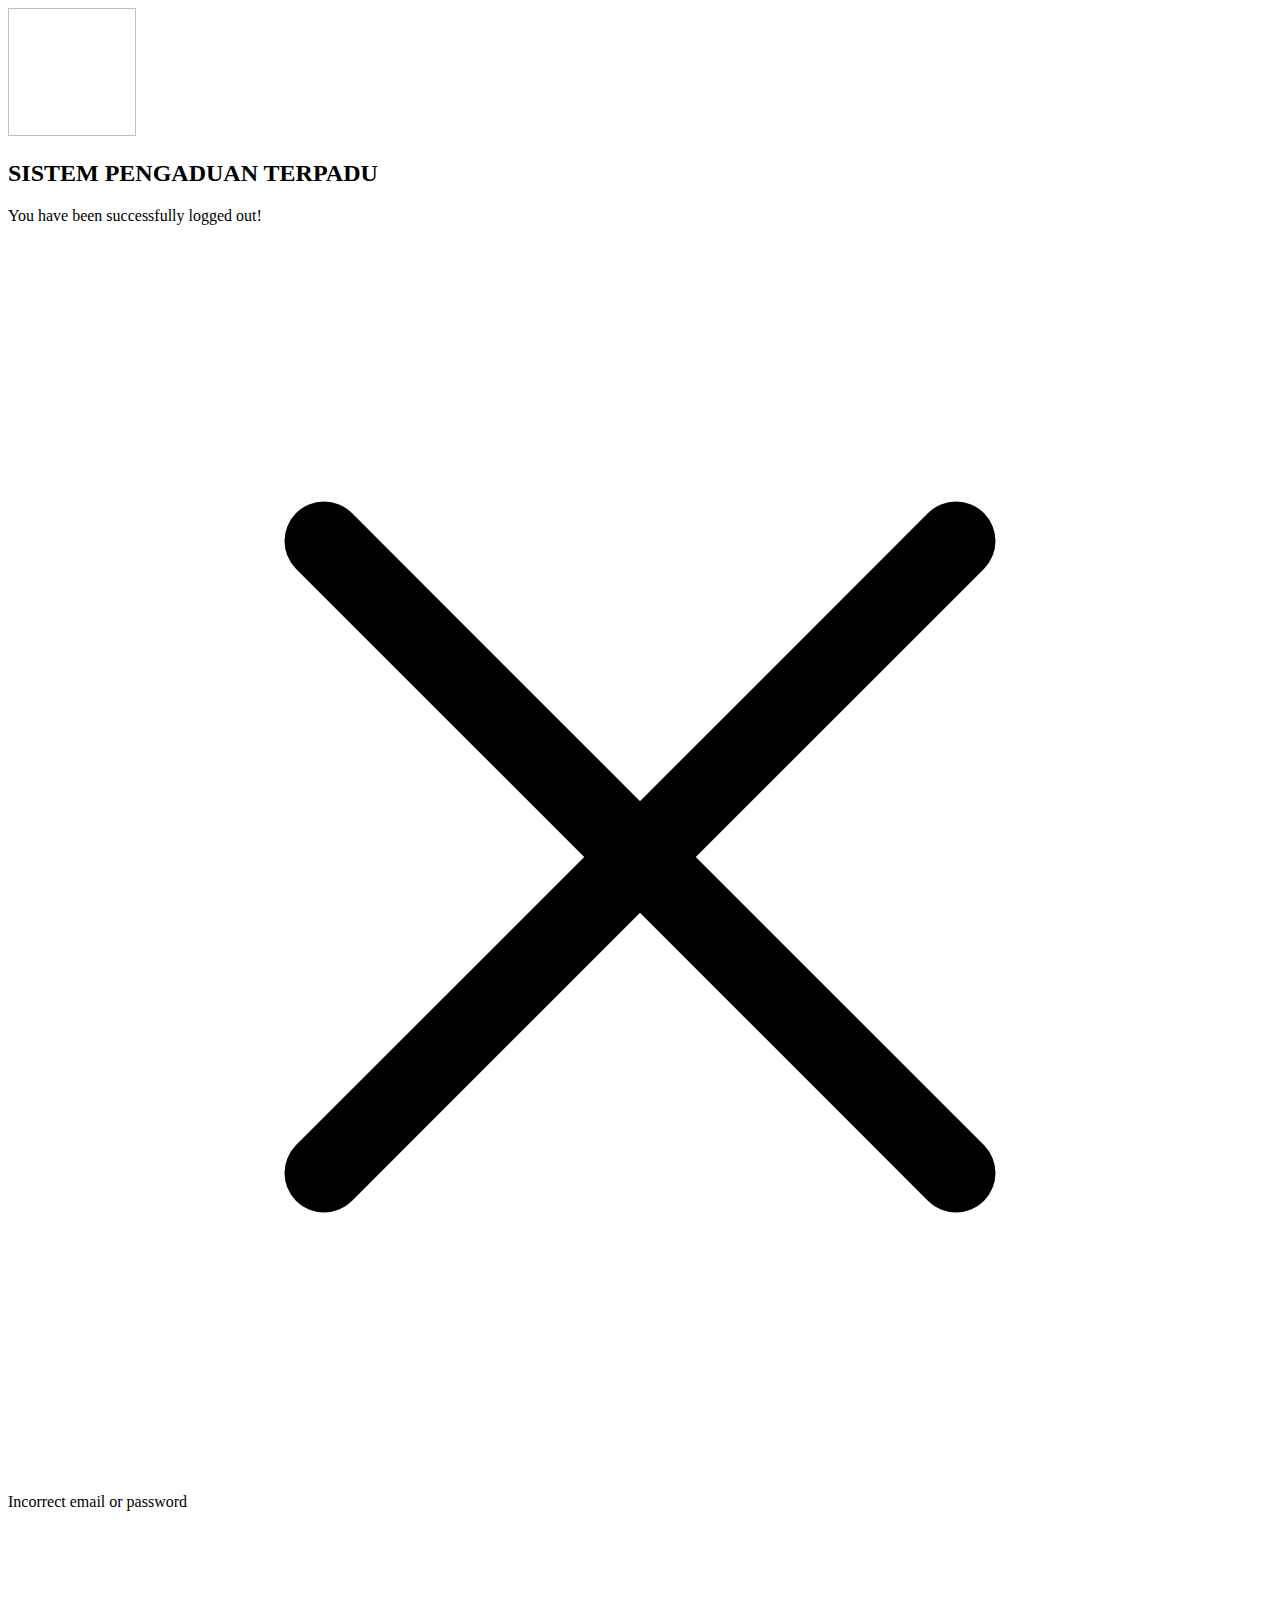
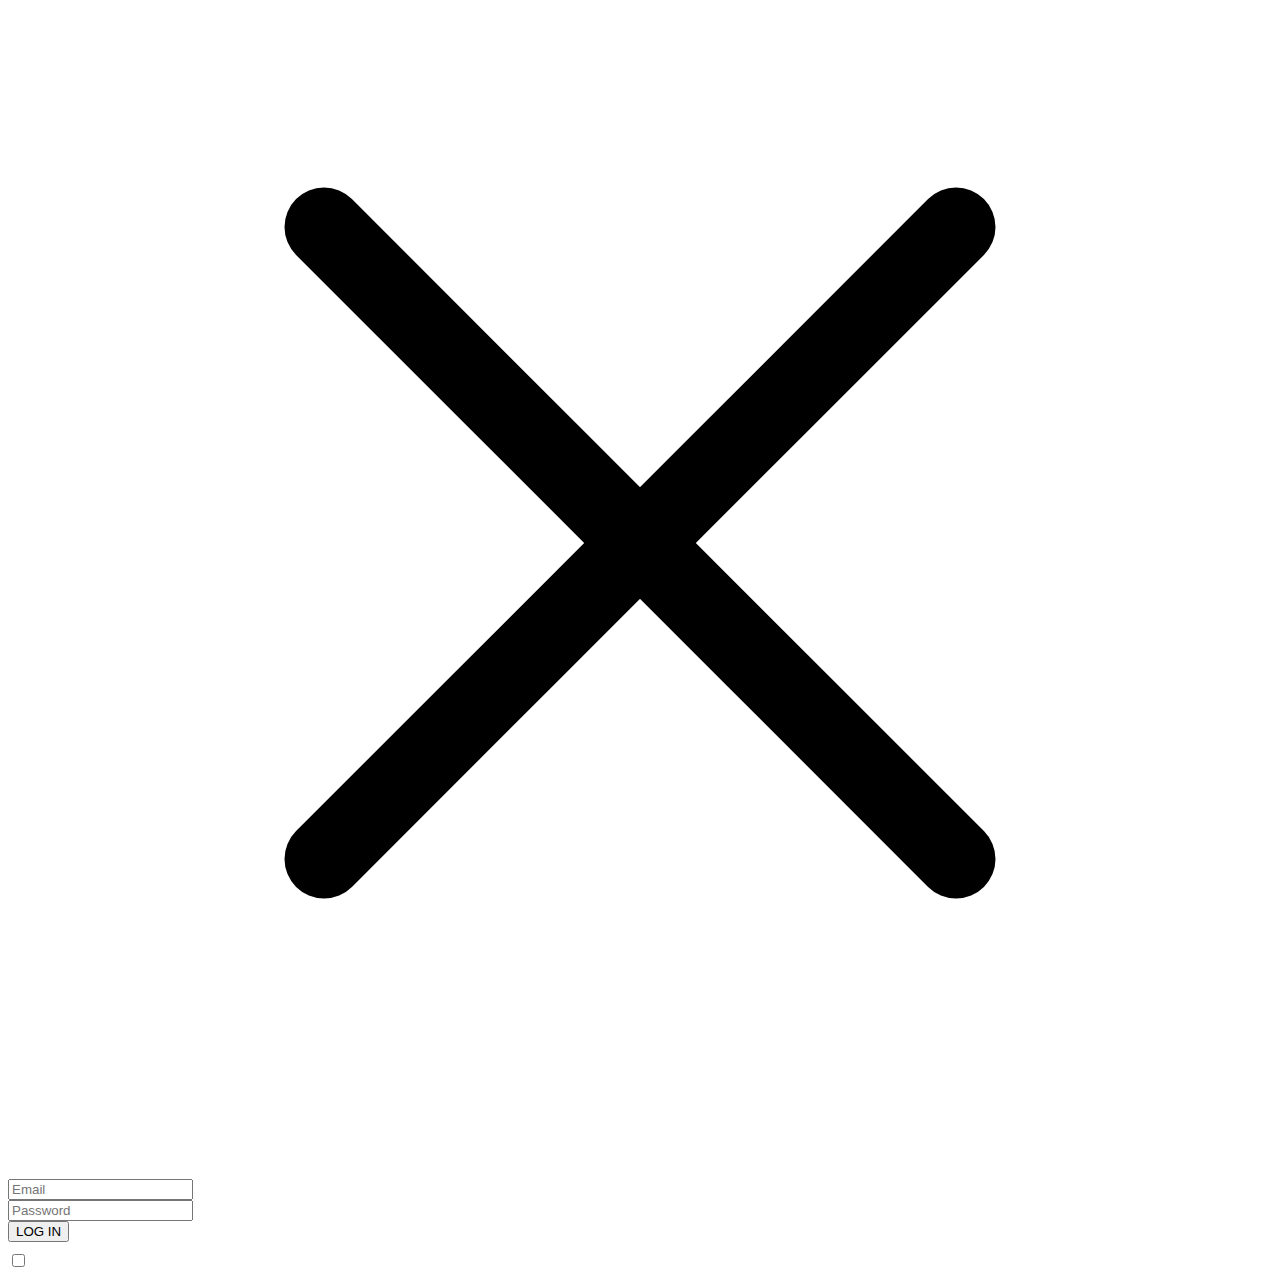
<file: src/main/resources/templates/login.html>
<!DOCTYPE html>
<html lang="en">
<head>
  <meta charset="UTF-8">
  <meta http-equiv="X-UA-Compatible" content="IE=edge">
  <meta name="viewport" content="width=device-width, initial-scale=1.0">

  <title>Login</title>

  <link rel="stylesheet" th:href="@{/assets/css/base.css}">
  <link rel="stylesheet" th:href="@{/assets/css/style.css}">
  <link rel="stylesheet" th:href="@{/assets/css/login.css}">
  <link rel="stylesheet" th:href="@{/assets/css/toggle-switch.css}">

  <script th:src="@{/assets/js/theme.js}"></script>
</head>
<body>
  <main class="login-column">
    <div class="login-card">
      <header class="login-header">
        <img th:src="@{/assets/svg/bps.svg}" height="128" width="128">
        <h2 class="h2">SISTEM PENGADUAN TERPADU</h2>
      </header>

      <div th:if="${param.logout}" class="alert success open">
        <span>You have been successfully logged out!</span>
        <div class="btn-icon" style="margin-left: auto;" onclick="this.parentElement.classList.remove('open')">
          <svg xmlns="http://www.w3.org/2000/svg" fill="none" viewBox="0 0 24 24" stroke-width="1.5" stroke="currentColor" class="icon">
            <path stroke-linecap="round" stroke-linejoin="round" d="M6 18L18 6M6 6l12 12" />
          </svg>
        </div>
      </div>
      <div th:if="${param.error}" class="alert danger open">
        <span>Incorrect email or password</span>
        <div class="btn-icon" style="margin-left: auto;" onclick="this.parentElement.classList.remove('open')">
          <svg xmlns="http://www.w3.org/2000/svg" fill="none" viewBox="0 0 24 24" stroke-width="1.5" stroke="currentColor" class="icon">
            <path stroke-linecap="round" stroke-linejoin="round" d="M6 18L18 6M6 6l12 12" />
          </svg>
        </div>
      </div>

      <form th:action="@{/login}" method="post">
        <div class="form-div big">
          <input class="form-input" type="email" name="username" placeholder="Email" required>
        </div>
        <!-- <span class="danger text-error">Error</span> -->
        <div class="form-div big">
          <input class="form-input" type="password" name="password" placeholder="Password" required>
        </div>

        <div class="login-submit-btn">
          <button class="btn btn-primary btn-block" type="submit">LOG IN</button>
        </div>
      </form>
    </div>

    <div class="h-center" style="margin: 0.6rem 0;">
      <div class="toggle-switch">
        <label>
          <input id="theme-toggler" type="checkbox">
          <span class="slider"></span>
        </label>
      </div>
    </div>
  </main>
</body>
</html>
</file>
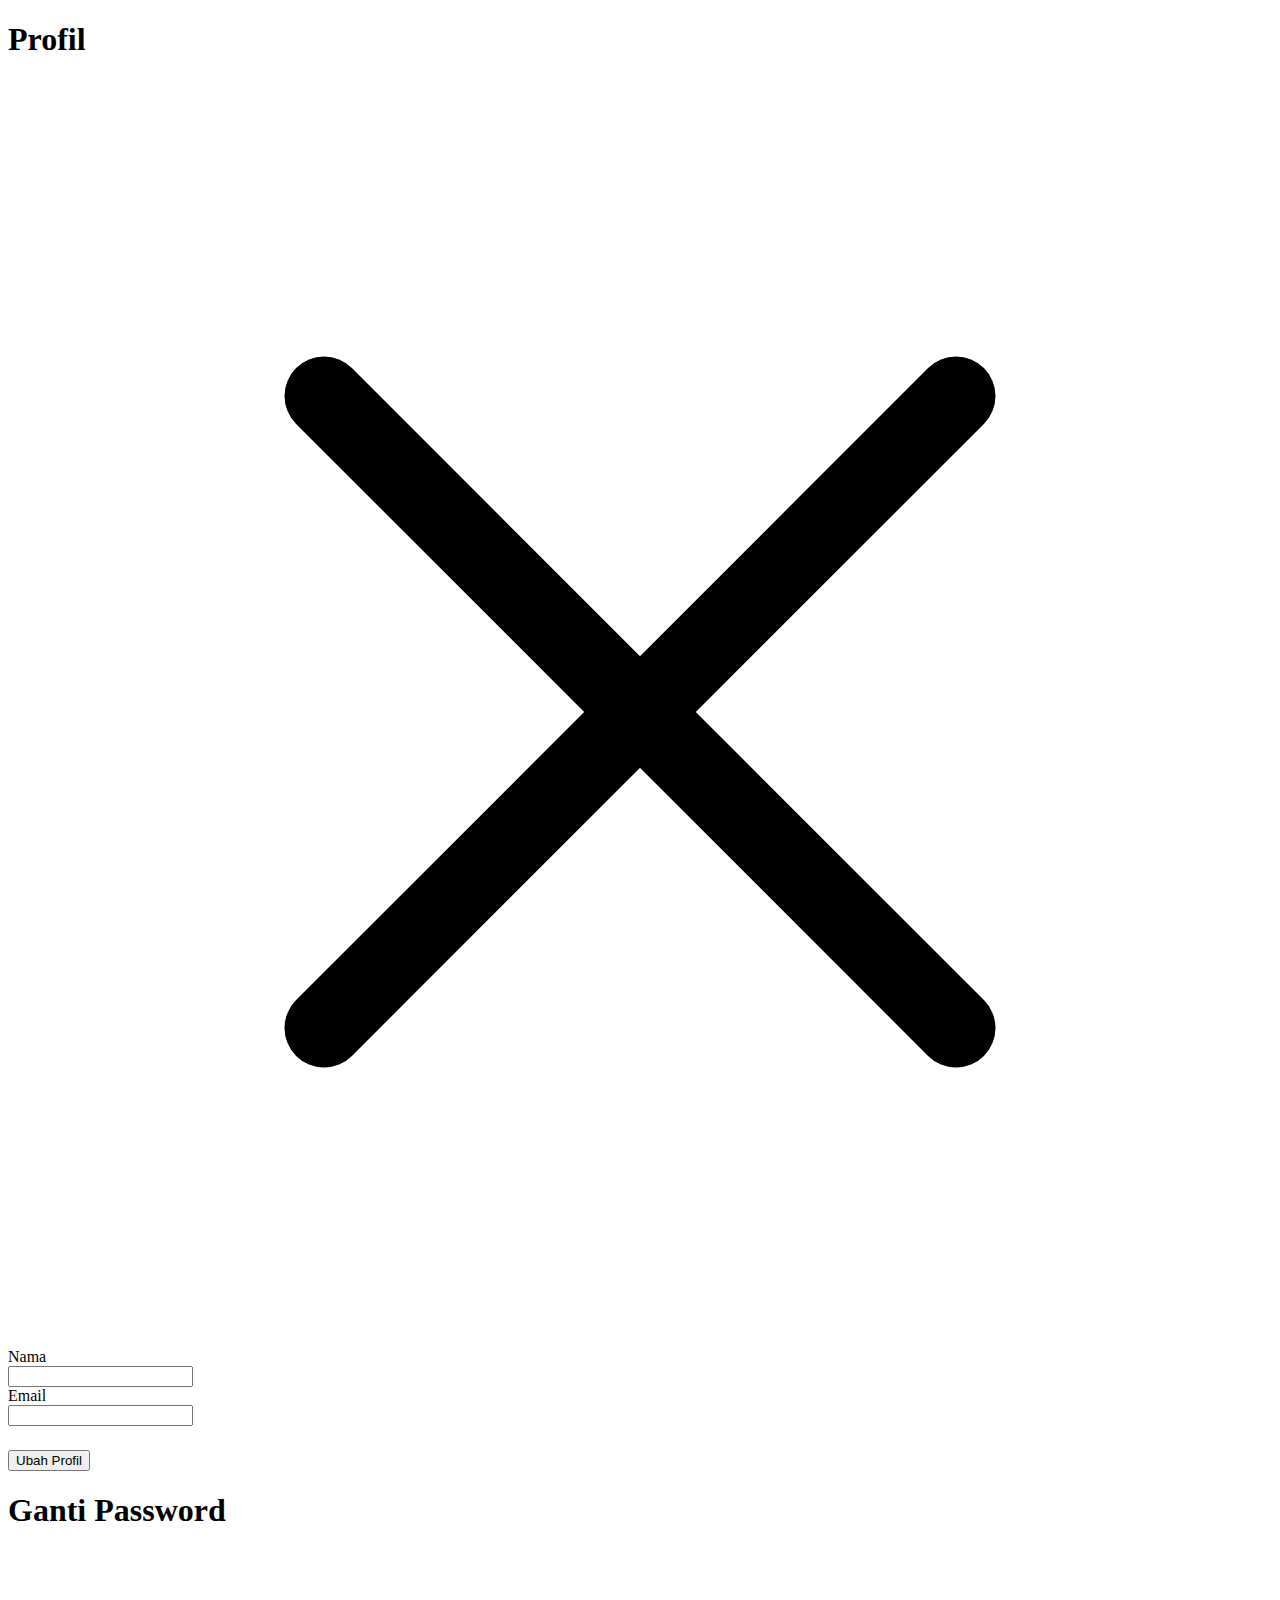
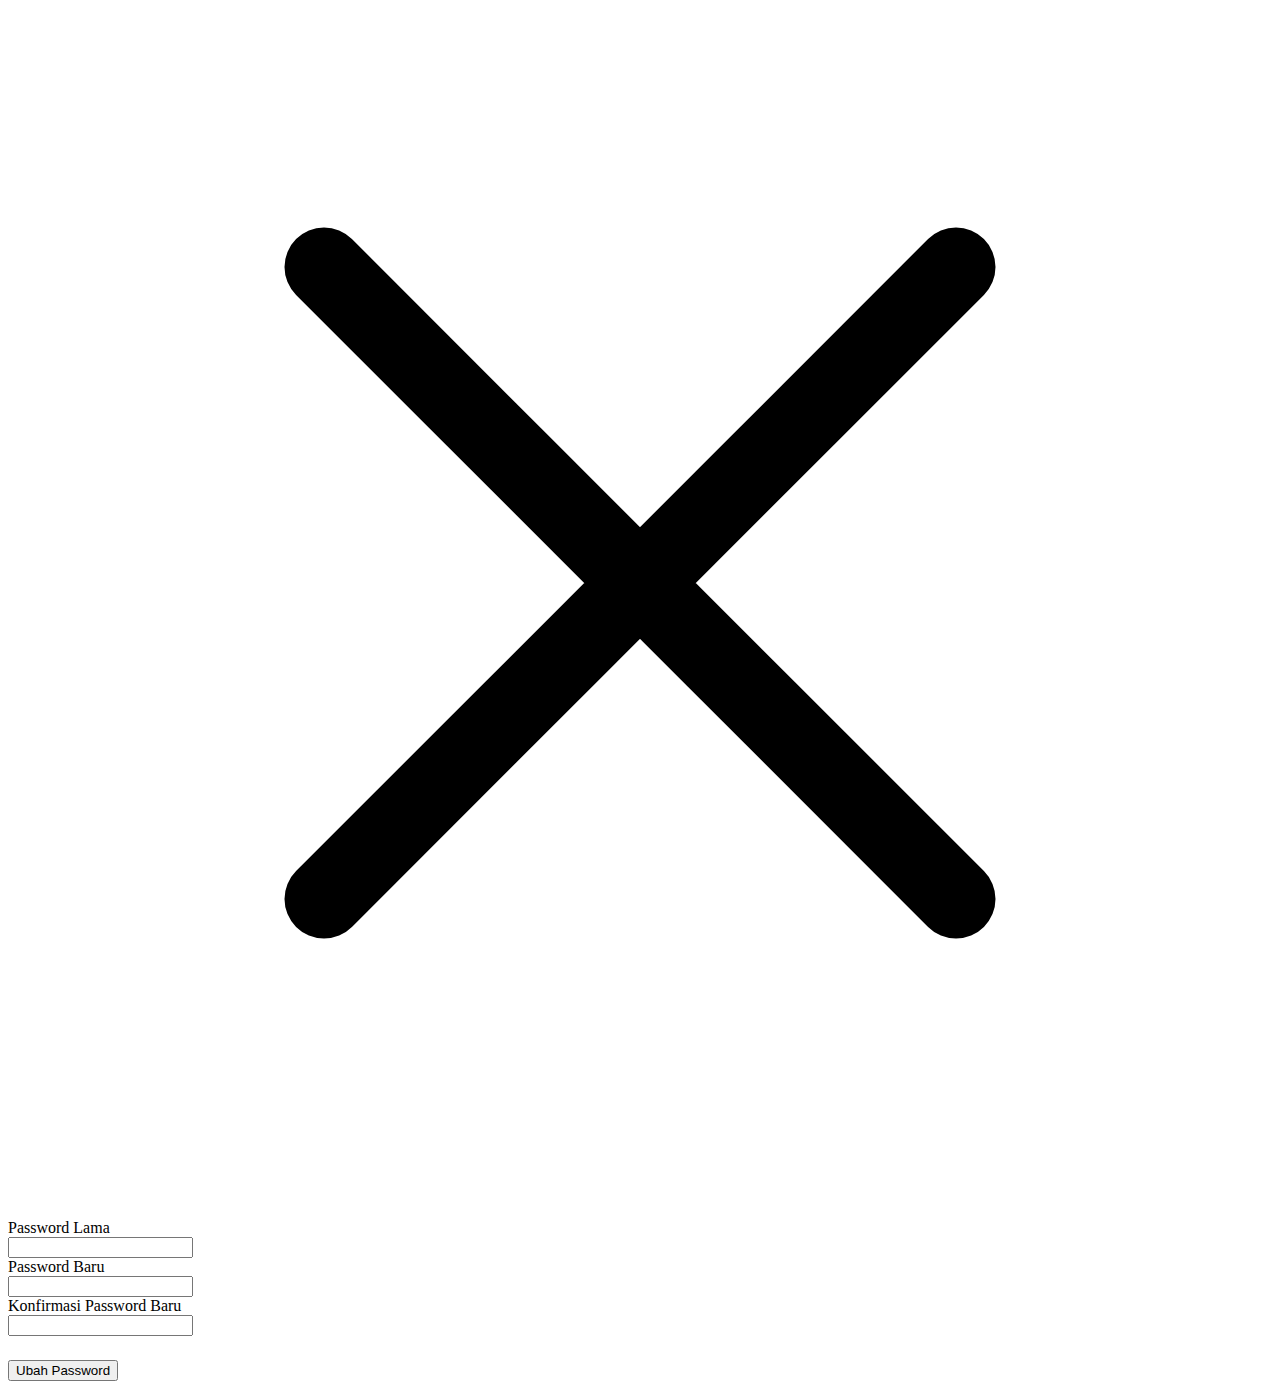
<file: src/main/resources/templates/profile.html>
<!DOCTYPE html>
<html lang="en">
<head>
  <meta charset="UTF-8">
  <meta http-equiv="X-UA-Compatible" content="IE=edge">
  <meta name="viewport" content="width=device-width, initial-scale=1.0">

  <title>Si-Ngadu</title>

  <link rel="stylesheet" th:href="@{/assets/css/base.css}">
  <link rel="stylesheet" th:href="@{/assets/css/style.css}">
  <link rel="stylesheet" th:href="@{/assets/css/dashboard.css}">
  <link rel="stylesheet" th:href="@{/assets/css/toggle-switch.css}">

  <script th:src="@{/assets/js/theme.js}"></script>
  <script th:src="@{/assets/js/sidebar.js}"></script>
  <script th:src="@{/assets/js/error.js}"></script>
  <script th:src="@{/assets/js/profile.js}"></script>

  <meta id="csrf" th:value="${_csrf.token}">
</head>
<body>
  <nav th:replace="~{fragments/nav :: nav}"></nav>

  <main class="main">
    <nav th:replace="~{fragments/sidebar :: sidebar}"></nav>
    <div class="content">

      <h1 class="header">
        Profil
      </h1>

      <div class="card">
        <div id="edit-profile-error-alert" class="alert danger">
          <span></span>
          <div class="btn-icon" style="margin-left: auto;" onclick="this.parentElement.classList.remove('open')">
            <svg xmlns="http://www.w3.org/2000/svg" fill="none" viewBox="0 0 24 24" stroke-width="1.5" stroke="currentColor" class="icon">
              <path stroke-linecap="round" stroke-linejoin="round" d="M6 18L18 6M6 6l12 12" />
            </svg>
          </div>
        </div>
        <form id="change-profile-form">

          <div class="form-group">
            <label>Nama</label>
            <div class="form-div">
              <input required name="name" type="text" class="form-input" th:value="${user.name}">
            </div>
          </div>

          <div class="form-group">
            <label>Email</label>
            <div class="form-div">
              <input required name="email" type="email" class="form-input" th:value="${user.email}">
            </div>
          </div>

          <div style="margin-top: 1.5rem;">
            <button class="btn btn-primary btn-block" type="submit">Ubah Profil</button>
          </div>

        </form>
      </div>

      <h1 class="header">Ganti Password</h1>
      <div id="edit-password-error-alert" class="alert danger">
        <span></span>
        <div class="btn-icon" style="margin-left: auto;" onclick="this.parentElement.classList.remove('open')">
          <svg xmlns="http://www.w3.org/2000/svg" fill="none" viewBox="0 0 24 24" stroke-width="1.5" stroke="currentColor" class="icon">
            <path stroke-linecap="round" stroke-linejoin="round" d="M6 18L18 6M6 6l12 12" />
          </svg>
        </div>
      </div>
      <div class="card">
        <form id="change-password-form">
          <div class="form-group">
            <label>Password Lama</label>
            <div class="form-div">
              <input required name="oldPassword" type="password" class="form-input">
            </div>
          </div>

          <div class="form-group">
            <label>Password Baru</label>
            <div class="form-div">
              <input required name="newPassword" type="password" class="form-input">
            </div>
          </div>

          <div class="form-group">
            <label>Konfirmasi Password Baru</label>
            <div class="form-div">
              <input required name="confirmPassword" type="password" class="form-input">
            </div>
            <span id="confirmPasswordError" class="danger text-error"></span>
          </div>

          <div style="margin-top: 1.5rem;">
            <button class="btn btn-primary btn-block" type="submit">Ubah Password</button>
          </div>
        </form>
      </div>

    </div>
  </main>
</body>
</html>
</file>
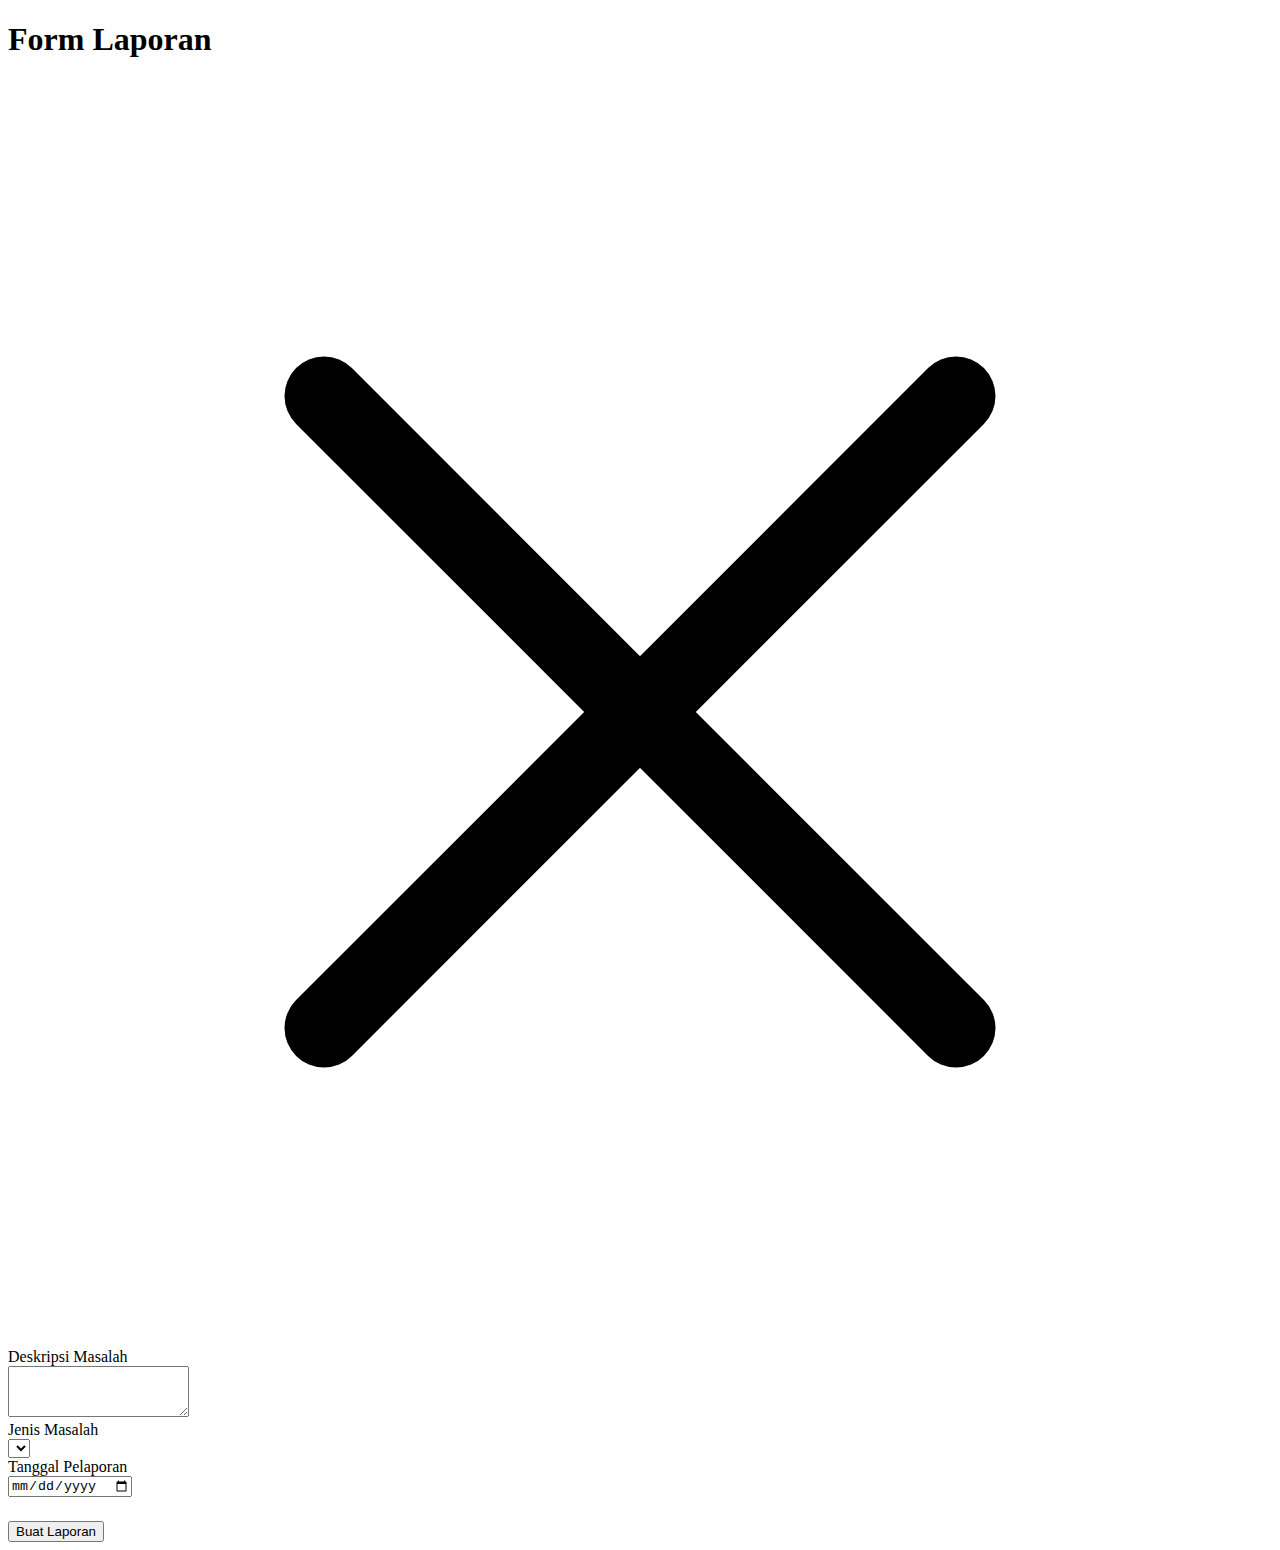
<file: src/main/resources/templates/laporan/create.html>
<!DOCTYPE html>
<html lang="en">
<head>
  <meta charset="UTF-8">
  <meta http-equiv="X-UA-Compatible" content="IE=edge">
  <meta name="viewport" content="width=device-width, initial-scale=1.0">

  <title>Si-Ngadu</title>

  <link rel="stylesheet" th:href="@{/assets/css/base.css}">
  <link rel="stylesheet" th:href="@{/assets/css/style.css}">
  <link rel="stylesheet" th:href="@{/assets/css/dashboard.css}">
  <link rel="stylesheet" th:href="@{/assets/css/toggle-switch.css}">

  <script th:src="@{/assets/js/theme.js}"></script>
  <script th:src="@{/assets/js/sidebar.js}"></script>
  <script th:src="@{/assets/js/error.js}"></script>
  <script th:src="@{/assets/js/buat-laporan.js}"></script>

  <meta id="csrf" th:value="${_csrf.token}">
</head>
<body>
  <nav th:replace="~{fragments/nav :: nav}"></nav>

  <main class="main">
    <nav th:replace="~{fragments/sidebar :: sidebar}"></nav>
    <div class="content">
      <h1 class="header">
        Form Laporan
      </h1>

      <div class="card">
        <div id="add-report-error-alert" class="alert danger">
          <span></span>
          <div class="btn-icon" style="margin-left: auto;" onclick="this.parentElement.classList.remove('open')">
            <svg xmlns="http://www.w3.org/2000/svg" fill="none" viewBox="0 0 24 24" stroke-width="1.5" stroke="currentColor" class="icon">
              <path stroke-linecap="round" stroke-linejoin="round" d="M6 18L18 6M6 6l12 12" />
            </svg>
          </div>
        </div>
        <form id="create-report-form">

          <div class="form-group">
            <label>Deskripsi Masalah</label>
            <div class="form-div">
              <textarea required name="description" rows="3" class="form-input"></textarea>
            </div>
          </div>

          <div class="form-group">
            <label>Jenis Masalah</label>
            <div class="form-div">
              <select name="problemTypeId" class="form-input">
              </select>
            </div>
          </div>

          <div class="form-group">
            <label>Tanggal Pelaporan</label>
            <div class="form-div">
              <input required name="reportedDate" class="form-input" type="date">
            </div>
          </div>

          <div style="margin-top: 1.5rem;">
            <button class="btn btn-primary btn-block" type="submit">Buat Laporan</button>
          </div>

        </form>
      </div>
    </div>
  </main>

  <div th:replace="~{fragments/modal :: success-modal}"></div>
</body>
</html>
</file>
